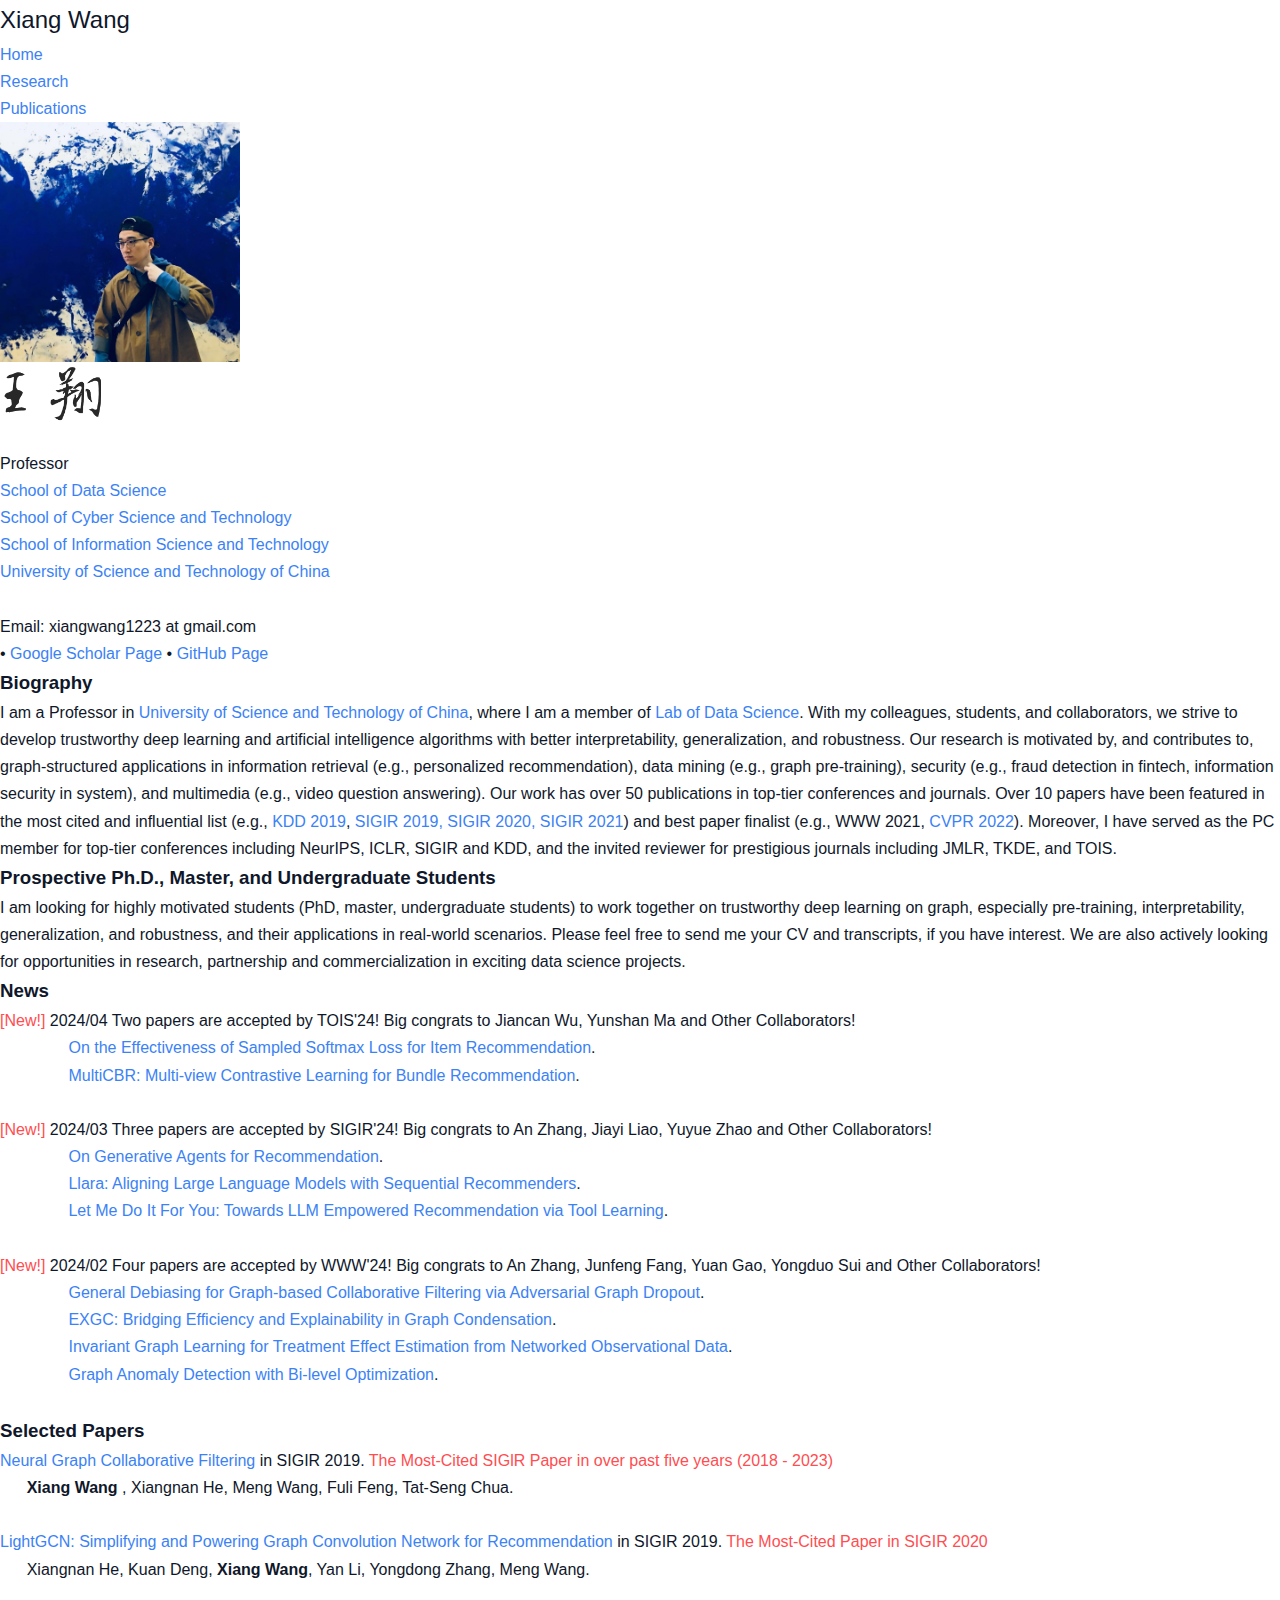
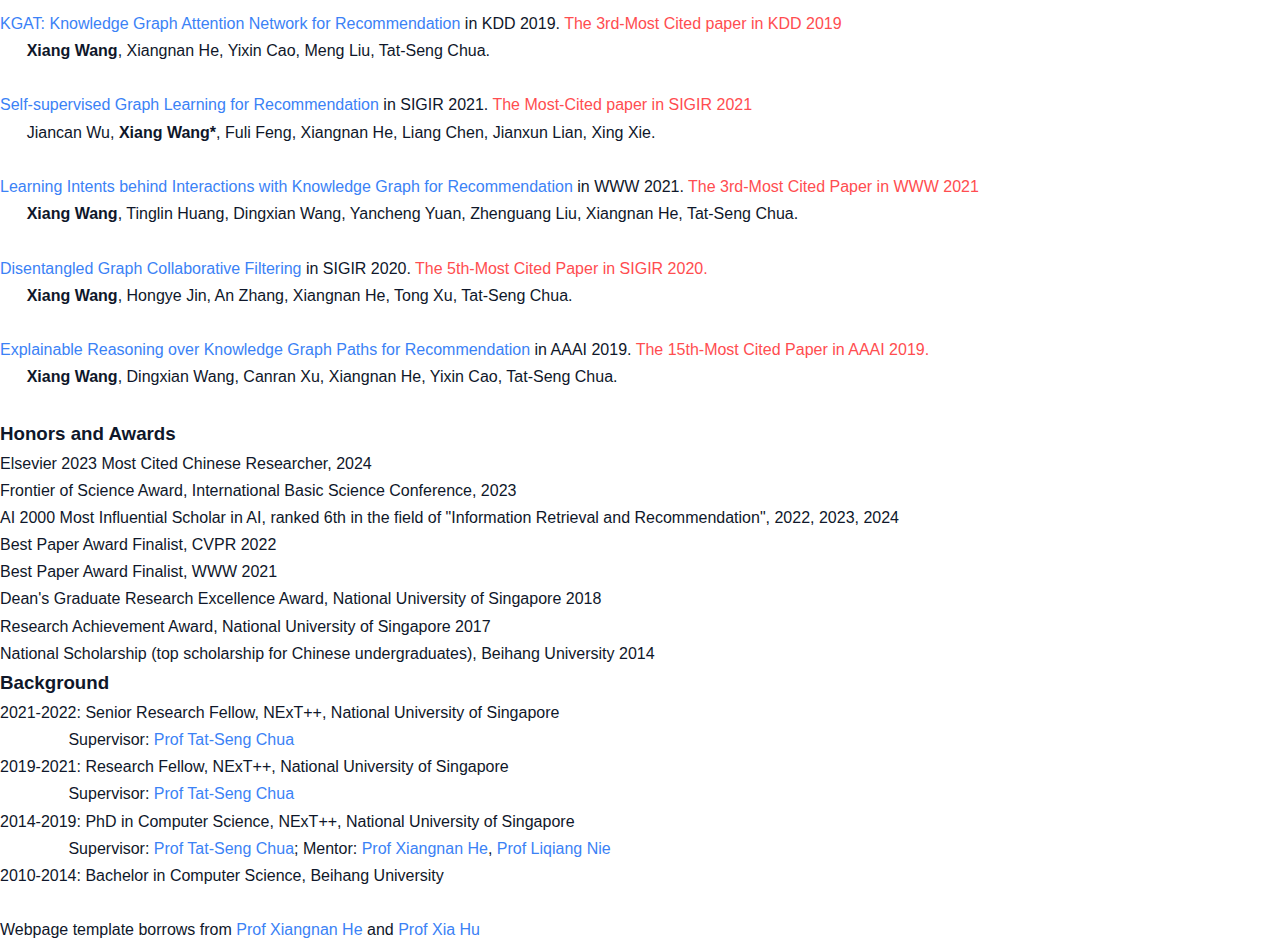
<file: index.html>
<!DOCTYPE html>
<html xmlns="http://www.w3.org/1999/xhtml"><head><meta http-equiv="Content-Type" content="text/html; charset=UTF-8">
    
    <title>Xiang Wang, University of Science and Technology of China</title>
    <!-- Website Styles -->
    <link rel="stylesheet" href="style/style.css" type="text/css" media="screen">
    <link href="style/css" rel="stylesheet" type="text/css">
    <link href="style/css(1)" rel="stylesheet" type="text/css">
</head>

<body data-new-gr-c-s-check-loaded="14.1083.0" data-gr-ext-installed="">
    <div id="wrapper">
        <!-- HEADER START -->
        <div id="header">
		<div class="inner">
                <!-- <div class="logo">
                    <img src="style/rice.jpeg" alt="Purity" width="60" height="60">
                </div> -->

                <div class="log">
                    <p><font size="+2">Xiang Wang</font></p>
                </div>

                <div class="nav">
                    <ul>
                        <li class="current">
                            <a href="index.html">Home</a>
                        </li>
						<li>
                            <a href="research.html">Research</a>
                        </li>
                        <li>
                            <a href="publications.html">Publications</a>
                        </li>
						<!-- <li>
                            <a href="group.html">Group</a>
                        </li>
                        <li>
                            <a href="teaching.html">Teaching</a>
                        </li> -->
                        
						
                    </ul>
                </div><!-- #nav end -->
                <div class="clear"></div>
            </div><!-- .inner end -->
        </div><!-- #header end -->

        <!-- MAIN CONTENT START -->
        <div id="main">
            <div class="inner">

                

				<div class="one_third">
                    <img src="image/profile.png" width="240">
                </div>

                <div class="two_third last">
                    <div class="logo">
                        <img src="image/name.png" alt="Purity" height="60">
                    </div>
					<br>Professor <br>
                    <a href="https://sds.ustc.edu.cn/main.htm" target="_blank" rel="nofollow">School of Data Science</a> <br>
					<a href="https://cybersec.ustc.edu.cn/main.htm" target="_blank" rel="nofollow">School of Cyber Science and Technology</a> <br>
                    <a href="https://en.sist.ustc.edu.cn/main.htm" target="_blank" rel="nofollow">School of Information Science and Technology</a> <br>
					<a href="https://en.ustc.edu.cn/" target="_blank" rel="nofollow">University of Science and Technology of China</a> <br>
					<br>Email: xiangwang1223 at gmail.com <br>
					&bull; <a href="https://scholar.google.com.sg/citations?user=HdhaQB0AAAAJ&hl=en" target="_blank" rel="nofollow">Google Scholar Page</a>
                    &bull; <a href="https://github.com/xiangwang1223" target="_blank" rel="nofollow">GitHub Page</a>
                </div>
        <div class="divider line"></div>
        

        <h3>Biography</h3> 
                <p>I am a Professor in <a href="https://en.ustc.edu.cn/" target="_blank" rel="nofollow">University of Science and Technology of China</a>, where I am a member of <a href="http://data-science.ustc.edu.cn/main.htm" target="_blank" rel="nofollow">Lab of Data Science</a>. With my colleagues, students, and collaborators, we strive to develop <font class="highlight-light">trustworthy deep learning and artificial intelligence</font> algorithms with better <font class="highlight-light">interpretability, generalization, and robustness</font>. Our research is motivated by, and contributes to, graph-structured applications in information retrieval (e.g., personalized recommendation), data mining (e.g., graph pre-training), security (e.g., fraud detection in fintech, information security in system), and multimedia (e.g., video question answering). Our work has over 50 publications in top-tier conferences and journals. Over 10 papers have been featured in the most cited and influential list (e.g., <a href="https://www.paperdigest.org/2022/05/most-influential-kdd-papers-2022-05/" target="_blank" rel="nofollow">KDD 2019</a>, <a href="https://www.paperdigest.org/2022/05/most-influential-sigir-papers-2022-05/" target="_blank" rel="nofollow">SIGIR 2019, SIGIR 2020, SIGIR 2021</a>) and best paper finalist (e.g., WWW 2021, <a href="https://twitter.com/cvpr/status/1539772091112857600?lang=en" target="_blank" rel="nofollow">CVPR 2022</a>). Moreover, I have served as the PC member for top-tier conferences including NeurIPS, ICLR, SIGIR and KDD, and the invited reviewer for prestigious journals including JMLR, TKDE,  and TOIS.</p>
                


        <div class="divider line"></div>

        <h3>Prospective Ph.D., Master, and Undergraduate Students</h3> 
                <p>I am looking for highly motivated students (PhD, master, undergraduate students) to work together on trustworthy deep learning on graph, especially pre-training, interpretability, generalization, and robustness, and their applications in real-world scenarios. Please feel free to send me your CV and transcripts, if you have interest. We are also actively looking for opportunities in research, partnership and commercialization in exciting data science projects.</p>

				
        <div class="divider line"></div>
        <h3>News</h3>
                <!-- <div style="line-height:16px;"> -->
                    <li> <font color="#FF4D50">[New!]</font> 2024/04 Two papers are accepted by TOIS'24! Big congrats to Jiancan Wu, Yunshan Ma and Other Collaborators!
                        <br>&emsp;&emsp;&emsp;&emsp;<a href="" target="_blank" rel="nofollow"> On the Effectiveness of Sampled Softmax Loss for Item Recommendation</a>.
                        <br>&emsp;&emsp;&emsp;&emsp;<a href="" target="_blank" rel="nofollow"> MultiCBR: Multi-view Contrastive Learning for Bundle Recommendation</a>.</li> <br>

                    <li> <font color="#FF4D50">[New!]</font> 2024/03 Three papers are accepted by SIGIR'24! Big congrats to An Zhang, Jiayi Liao, Yuyue Zhao and Other Collaborators!
                        <br>&emsp;&emsp;&emsp;&emsp;<a href="" target="_blank" rel="nofollow"> On Generative Agents for Recommendation</a>.
                        <br>&emsp;&emsp;&emsp;&emsp;<a href="" target="_blank" rel="nofollow"> Llara: Aligning Large Language Models with Sequential Recommenders</a>.
                        <br>&emsp;&emsp;&emsp;&emsp;<a href="" target="_blank" rel="nofollow"> Let Me Do It For You: Towards LLM Empowered Recommendation via Tool Learning</a>.</li> <br>

                    <li> <font color="#FF4D50">[New!]</font> 2024/02 Four papers are accepted by WWW'24! Big congrats to An Zhang, Junfeng Fang, Yuan Gao, Yongduo Sui and Other Collaborators!
                        <br>&emsp;&emsp;&emsp;&emsp;<a href="" target="_blank" rel="nofollow"> General Debiasing for Graph-based Collaborative Filtering via Adversarial Graph Dropout</a>.
                        <br>&emsp;&emsp;&emsp;&emsp;<a href="" target="_blank" rel="nofollow"> EXGC: Bridging Efficiency and Explainability in Graph Condensation</a>.
                        <br>&emsp;&emsp;&emsp;&emsp;<a href="" target="_blank" rel="nofollow"> Invariant Graph Learning for Treatment Effect Estimation from Networked Observational Data</a>.
                        <br>&emsp;&emsp;&emsp;&emsp;<a href="" target="_blank" rel="nofollow"> Graph Anomaly Detection with Bi-level Optimization</a>.</li> <br>

                    <!-- <li> <font color="#FF4D50">[New!]</font> 2023/01 Three papers are accepted by WWW'23! Big congrats to An Zhang, Jiancan Wu, Yuan Gao, and Other Collaborators!
                        <br>&emsp;&emsp;&emsp;&emsp;<a href="" target="_blank" rel="nofollow"> Invariant Collaborative Filtering to Popularity Distribution Shift</a>.
                        <br>&emsp;&emsp;&emsp;&emsp;<a href="" target="_blank" rel="nofollow"> GIF: A General Graph Unlearning Strategy via Influence Function</a>.
                        <br>&emsp;&emsp;&emsp;&emsp;<a href="" target="_blank" rel="nofollow"> Addressing Heterophily in Graph Anomaly Detection: A Perspective of Graph Spectrum</a>.</li> <br>

                    <li> <font color="#FF4D50">[New!]</font> 2023/01 One paper is accepted by ICLR'23! Big congrats to An Zhang, and Other Collaborators!
                        <br>&emsp;&emsp;&emsp;&emsp;<a href="" target="_blank" rel="nofollow"> Boosting Causal Discovery via Adaptive Sample Reweighting</a>.</li> <br>

                    <li> <font color="#FF4D50">[New!]</font> 2023/01 One paper is accepted by ICSE'23! Big congrats to Jiahao Liu, and Other Collaborators!
                        <br>&emsp;&emsp;&emsp;&emsp;<a href="" target="_blank" rel="nofollow"> Learning Graph-based Code Representations for Source-level Functional Similarity Detection</a>.</li> <br>

                    <li> <font color="#FF4D50"></font> 2022/12 One paper is accepted by TKDE'23! Big congrats to Yinwei Wei, and Other Collaborators!
                            <br>&emsp;&emsp;&emsp;&emsp;<a href="" target="_blank" rel="nofollow"> Causal Inference for Knowledge Graph based Recommendation</a>.</li> <br>

                    <li>  2022/10 Two papers are accepted by WSDM'23! Big congrats to Yuan Gao, Junfeng Fang, and Other Collaborators!
                        <br>&emsp;&emsp;&emsp;&emsp;<a href="" target="_blank" rel="nofollow"> Alleviating Structural Distribution Shift in Graph Anomaly Detection</a>.<br>
                        &emsp;&emsp;&emsp;&emsp;<a href="" target="_blank" rel="nofollow"> Cooperative Explanations of Graph Neural Networks</a>.</li>  <br> 
                        
                    <li>  2022/09 One paper is accepted by NeurIPS'22! Big congrats to <font class="highlight-dear">An Zhang</font> and Other Collaborators!
                        <br>&emsp;&emsp;&emsp;&emsp;<a href="" target="_blank" rel="nofollow"> Incorporating Bias-aware Margins into Contrastive Loss for Collaborative Filtering</a>. </li>  <br>

                    <li>  2022/09 One paper is accepted by TOIS'22! Big congrats to Hongyu Lu and Other Collaborators!
                        <br>&emsp;&emsp;&emsp;&emsp;<a href="" target="_blank" rel="nofollow"> User Perception of Recommendation Explanation: Are Your Explanations What Users Need?</a>.</li>  <br>
                    
                    <li>  2022/07 One paper is accepted by ACM MM'22! Big congrats to Yicong Li and Other Collaborators!
                        <br>&emsp;&emsp;&emsp;&emsp;<a href="" target="_blank" rel="nofollow"> Equivariant and Invariant Grounding for Video Question Answering</a>.</li>  <br>

                    <li>  2022/05 One paper is accepted by ICML'22! Big congrats to Sihang Li and Other Collaborators!
                        <br>&emsp;&emsp;&emsp;&emsp;<a href="" target="_blank" rel="nofollow"> Let invariant Rationale Discovery inspire Graph Contrastive Learning</a>.</li>  <br> 

                    <li>  2022/05 Two papers are accepted by KDD'22! Big congrats to Yongduo Sui, Yunshan Ma, and Other Collaborators!
                        <br>&emsp;&emsp;&emsp;&emsp;<a href="" target="_blank" rel="nofollow"> Causal Attention for Interpretable and Generalizable Graph Classification</a>.<br>
                        &emsp;&emsp;&emsp;&emsp;<a href="" target="_blank" rel="nofollow"> CrossCBR: Cross-view Contrastive Learning for Bundle Recommendation</a>.</li>  <br> 
                    
                    <li>  2022/04 One paper is accepted by TPAMI'22! Thanks all Collaborators!
                        <br>&emsp;&emsp;&emsp;&emsp;<a href="" target="_blank" rel="nofollow"> Reinforced Causal Explainer for Graph Neural Networks</a>.</li>  <br> 
                    
                    <li>  2022/04 One paper is accepted by TOIS'22! Big congrats to Yuyue Zhao and Other Collaborators!
                        <br>&emsp;&emsp;&emsp;&emsp;<a href="" target="_blank" rel="nofollow"> Time-aware Path Reasoning on Knowledge Graph for Recommendation</a>.</li>  <br> 
                    
                    <li>  2022/04 One paper is accepted by ISSTA'22! Big congrats to Jiahao Liu and Other Collaborators!
                        <br>&emsp;&emsp;&emsp;&emsp;<a href="" target="_blank" rel="nofollow"> TELL: Log Level Suggestions via Modeling Multi-level Code Block Information</a>.</li>  <br> 

                    <li>  2022/03 Two papers are accepted by CVPR'22! Big congrats to Yicong Li, Zhenguang Liu, and Other Collaborators!
                            <br>&emsp;&emsp;&emsp;&emsp;<a href="" target="_blank" rel="nofollow"> Invariant Grounding for Video Question Answering</a>.<font color="#FF4D50">[Oral Presentation & Best Paper Finalist]</font> <br>
                            &emsp;&emsp;&emsp;&emsp;<a href="" target="_blank" rel="nofollow"> Temporal Feature Alignment and Mutual Information Maximization for VideoBased Human Pose Estimation</a>.<font color="#FF4D50">[Oral]</font></li>  <br>
                    
                    <li>  2022/03 One paper is accepted by IEEE S&P'22! Big congrats to Jun Zeng and Other Collaborators!
                        <br>&emsp;&emsp;&emsp;&emsp;<a href="" target="_blank" rel="nofollow"> ShadeWatcher: Recommendation-guided Cyber Threat Analysis using System Audit Records</a>.</li>  <br> 

                    <li>  2022/01 One paper is accepted by ICLR'22! Big congrats to Yinxin Wu and Other Collaborators!
                        <br>&emsp;&emsp;&emsp;&emsp;<a href="" target="_blank" rel="nofollow"> Discovering invariant rationales for graph neural networks</a>.</li>  <br>  -->
                
                
                <div class="divider line"></div>
        <h3>Selected Papers</h3>
            <li><a href="" target="_blank" rel="nofollow"> Neural Graph Collaborative Filtering</a> in SIGIR 2019. <font color="#FF4D50">The Most-Cited SIGlR Paper in over past five years (2018 - 2023)</font></li>
                &nbsp;&nbsp;&nbsp;&nbsp;&nbsp;
                <b>Xiang Wang</b> , Xiangnan He, Meng Wang, Fuli Feng, Tat-Seng Chua.<br> <br> 
            <li><a href="" target="_blank" rel="nofollow">LightGCN: Simplifying and Powering Graph Convolution Network for Recommendation</a> in SIGIR 2019. <font color="#FF4D50">The Most-Cited Paper in SIGIR 2020</font></li>
                &nbsp;&nbsp;&nbsp;&nbsp;&nbsp;
                Xiangnan He, Kuan Deng, <b>Xiang Wang</b>, Yan Li, Yongdong Zhang, Meng Wang.<br> <br> 
            <li><a href="" target="_blank" rel="nofollow">KGAT: Knowledge Graph Attention Network for Recommendation</a> in KDD 2019. <font color="#FF4D50">The 3rd-Most Cited paper in KDD 2019</font></li>
                &nbsp;&nbsp;&nbsp;&nbsp;&nbsp;
                <b>Xiang Wang</b>, Xiangnan He, Yixin Cao, Meng Liu, Tat-Seng Chua.<br> <br> 
            <li><a href="" target="_blank" rel="nofollow">Self-supervised Graph Learning for Recommendation</a> in SIGIR 2021. <font color="#FF4D50">The Most-Cited paper in SIGIR 2021</font></li>
                &nbsp;&nbsp;&nbsp;&nbsp;&nbsp;
                Jiancan Wu, <b>Xiang Wang*</b>, Fuli Feng, Xiangnan He, Liang Chen, Jianxun Lian, Xing Xie.<br> <br> 
            <li><a href="" target="_blank" rel="nofollow">Learning Intents behind Interactions with Knowledge Graph for Recommendation</a> in WWW 2021. <font color="#FF4D50">The 3rd-Most Cited Paper in WWW 2021</font></li>
                &nbsp;&nbsp;&nbsp;&nbsp;&nbsp;
                <b>Xiang Wang</b>, Tinglin Huang, Dingxian Wang, Yancheng Yuan, Zhenguang Liu, Xiangnan He, Tat-Seng Chua.<br> <br> 
            <li><a href="" target="_blank" rel="nofollow">Disentangled Graph Collaborative Filtering</a> in SIGIR 2020. <font color="#FF4D50">The 5th-Most Cited Paper in SIGIR 2020.</font></li>
                &nbsp;&nbsp;&nbsp;&nbsp;&nbsp;
                <b>Xiang Wang</b>, Hongye Jin, An Zhang, Xiangnan He, Tong Xu, Tat-Seng Chua. <br> <br> 
            <li><a href="" target="_blank" rel="nofollow">Explainable Reasoning over Knowledge Graph Paths for Recommendation</a> in AAAI 2019. <font color="#FF4D50">The 15th-Most Cited Paper in AAAI 2019.</font></li>
                &nbsp;&nbsp;&nbsp;&nbsp;&nbsp;
                <b>Xiang Wang</b>, Dingxian Wang, Canran Xu, Xiangnan He, Yixin Cao, Tat-Seng Chua. <br> <br> 
                <!-- , Xiangnan He, Yixin Cao, Meng Liu, Tat-Seng Chua. -->
            <!-- <li>Xiangnan He, Kuan Deng, <b>Xiang Wang</b>, Yan Li, Yongdong Zhang, Meng Wang.<a href="" target="_blank" rel="nofollow"> </a> in SIGIR 2020.<br>&nbsp;&nbsp;&nbsp;&nbsp;&nbsp;<font color="#FF4D50">The Most-Cited Paper in SIGIR 2020.</font></li> -->
        <div class="divider line"></div>
        <!-- <h3>Highlights</h3 -->
				
		<h3> Honors and Awards </h3>
                <li>  Elsevier 2023 Most Cited Chinese Researcher, 2024</li>
                <li>  Frontier of Science Award, International Basic Science Conference, 2023</li>
                <li>  AI 2000 Most Influential Scholar in AI, ranked 6th in the field of "Information Retrieval and Recommendation", 2022, 2023, 2024</li>
				<li>  Best Paper Award Finalist, CVPR 2022</li>
                <li>  Best Paper Award Finalist, WWW 2021</li>
                <li>  Dean's Graduate Research Excellence Award, National University of Singapore 2018</li>
                <li>  Research Achievement Award, National University of Singapore 2017</li>
				<li>  National Scholarship (top scholarship for Chinese undergraduates), Beihang University 2014</li>
				
				<div class="divider line"></div>
				
		<h3> Background </h3> 
                <li>  2021-2022: Senior Research Fellow, NExT++, National University of Singapore 
                    <br>&emsp;&emsp;&emsp;&emsp; Supervisor: <a href="https://www.chuatatseng.com/" target="_blank">Prof Tat-Seng Chua</a></li>
                <li>  2019-2021: Research Fellow, NExT++, National University of Singapore
                    <br>&emsp;&emsp;&emsp;&emsp; Supervisor: <a href="https://www.chuatatseng.com/" target="_blank">Prof Tat-Seng Chua</a></li>
                <li>  2014-2019: PhD in Computer Science, NExT++, National University of Singapore
                    <br>&emsp;&emsp;&emsp;&emsp; Supervisor: <a href="https://www.chuatatseng.com/" target="_blank">Prof Tat-Seng Chua</a>; Mentor: <a href="https://www.comp.nus.edu.sg/~xiangnan/" target="_blank">Prof Xiangnan He</a>, <a href="http://ir.sdu.edu.cn/~liqiangnie/index.html" target="_blank">Prof Liqiang Nie</a></li>
                <li>  2010-2014: Bachelor in Computer Science, Beihang University</li>
        
<br>
				
                <div id="copyright" class="copyright footer_small">
                    <ul class="links">
                        <!-- <li>&copy; UC Regents 2019.</li> -->
                        <li>Webpage template borrows from <a href="http://staff.ustc.edu.cn/~hexn/">Prof Xiangnan He</a> and <a href="https://cs.rice.edu/~xh37/index.html">Prof Xia Hu</a></li>
                    </ul>
                </div>
            </div><!-- .inner End -->
        </div><!-- #main End -->
    </div><!-- wrapper End -->

	



</body><grammarly-desktop-integration data-grammarly-shadow-root="true"></grammarly-desktop-integration></html>
</file>
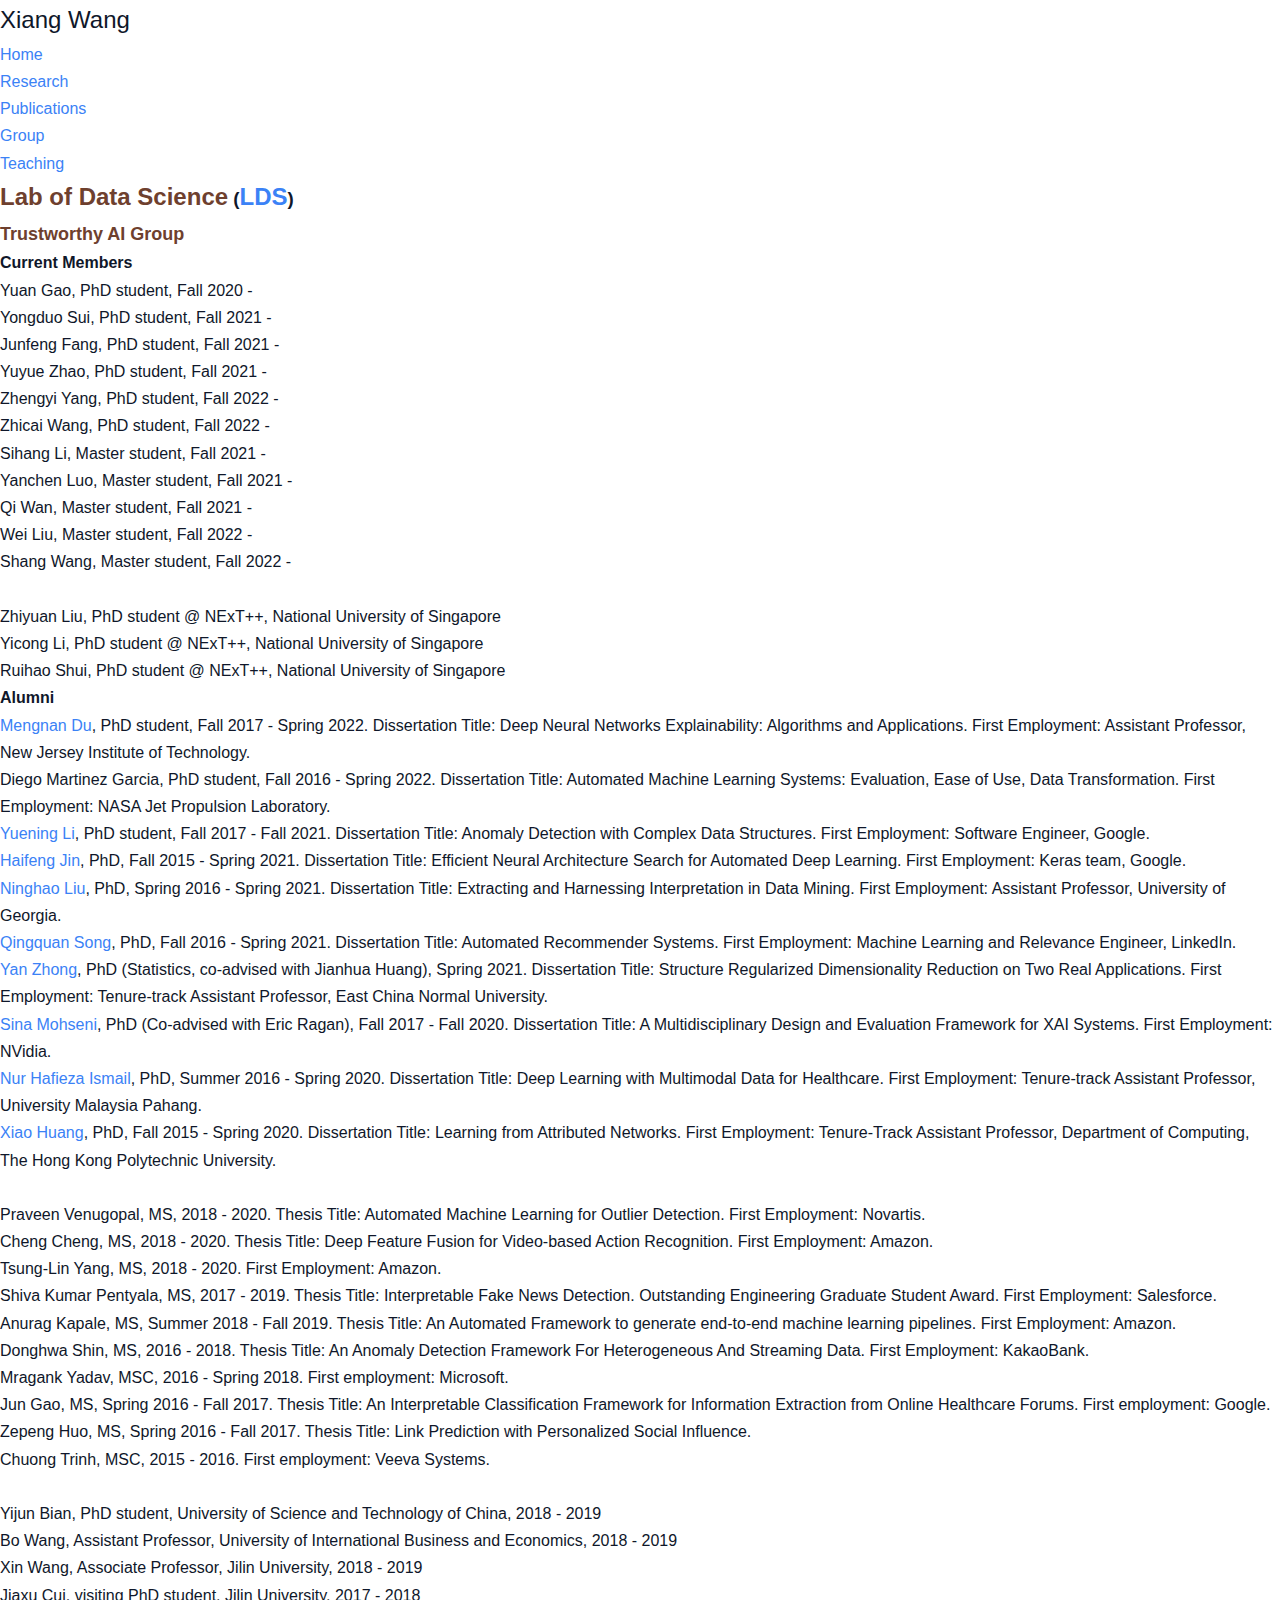
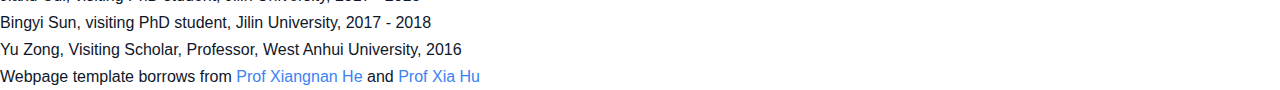
<file: group.html>
<!DOCTYPE html>
<html xmlns="http://www.w3.org/1999/xhtml"><head><meta http-equiv="Content-Type" content="text/html; charset=UTF-8">
    
    <title>Xiang Wang, University of Science and Technology of China</title>
    <!-- Website Styles -->
    <link rel="stylesheet" href="style/style.css" type="text/css" media="screen">
    <link href="style/css" rel="stylesheet" type="text/css">
    <link href="style/css(1)" rel="stylesheet" type="text/css">
</head>

<body >
    <div id="wrapper" >
        <!-- HEADER START -->
        <div id="header" >
		<div class="inner" >
            <div class="log">
                <p><font size="+2">Xiang Wang</font></p>
            </div>

                <div class="nav">
                    <ul>
                        <li >
                            <a href="index.html">Home</a>
                        </li>
						<li >
                            <a href="research.html">Research</a>
                        </li>
                        <li>
                            <a href="publications.html">Publications</a>
                        </li>
						<li class="current">
                            <a href="group.html">Group</a>
                        </li>
                        <li>
                            <a href="teaching.html">Teaching</a>
                        </li>
                        
						
                    </ul>
                </div><!-- #nav end -->
                <div class="clear"></div>
            </div><!-- .inner end -->
        </div><!-- #header end -->

        <!-- MAIN CONTENT START -->
        <div id="main">
            <div class="inner">
  	<h3><font size="5"><font color="#6E402E"> Lab of Data Science</font></font> (<a href="http://data-science.ustc.edu.cn/main.htm" target="_blank"><font size="5">LDS</font></a>)</h3>
			   
				<div class="divider line"></div>
			
			
				
				
		<h3><font size="4"><font color="#6E402E">Trustworthy AI Group</font></font></h3>  
				
				
				<b>Current Members</b><br />  

				<ul class="list square">  
                    
				   <li> Yuan Gao, PhD student, Fall 2020 -   </li>
				   <li> Yongduo Sui, PhD student, Fall 2021 -   </li>
				   <li> Junfeng Fang, PhD student, Fall 2021 -   </li>
				   <li> Yuyue Zhao, PhD student, Fall 2021 -   </li>
				   <li> Zhengyi Yang, PhD student, Fall 2022 -   </li>
                   <li> Zhicai Wang, PhD student, Fall 2022 -   </li>
				   <li> Sihang Li, Master student, Fall 2021 -   </li>
				   <li> Yanchen Luo, Master student, Fall 2021 -   </li>
				   <li> Qi Wan, Master student, Fall 2021 -   </li>
				   <li> Wei Liu, Master student, Fall 2022 -   </li>
                   <li> Shang Wang, Master student, Fall 2022 -   </li>
                    
                   <br>
				   <li> Zhiyuan Liu, PhD student @ NExT++, National University of Singapore  </li>
                   <li> Yicong Li, PhD student @ NExT++, National University of Singapore  </li>
                   <li> Ruihao Shui, PhD student @ NExT++, National University of Singapore  </li>
                   
					
					<!-- <li> Yashwanth Reddy, MS student,  2018 -   </li>
					<li> Ting-Hsiang Sean Wang, MS student,  2019 -   </li>
					<li> Venkata Prajwal Bobba, MS student,  2019 -   </li>
					<li> Keerthana Reddy Nerella, MS student, Reinforcement Learning,  2019 -   </li>
					<li>Suil Lee, MS student,  2019 -   </li>
					<li>Devi Sandeep, MS student, Automated Information Extraction,  2019 -   </li>
					<li>Abraham Sebastian, MS student, AutoML,  2019 -   </li>
					<li>Devesh Kumar, MS student, Anomaly Detection,  2019 -   </li>
					<li>Shruthi Sampathkumar, MS student, XAI, 2019 -   </li>
					<li>Yezi Liu, MS student, Network Analytics, 2019 -   </li>
					<li>Sahan Suresh Alva, MS student, XAI, 2019 -   </li> -->
					
                </ul>
				<!-- 
				<b>Visiting Scholars/Students</b><br /> 
                <ul class="list square">  
                    <li> Huiqi Deng, PhD student, Sun Yat-sen University, 2020  </li>
                </ul> -->
				
          <!--      <b>Undergraduate Students</b><br /> 
                <ul class="list square">  
                    <li> Rafael Moreno Cesar,  2015 -   </li>
					<li> Hira Chaudhary,  2016 -   </li>
                </ul>
				-->
				
				<b>Alumni</b><br /> 
                <ul class="list square">

				

                <li> <a href="https://mengnandu.com/" target="_blank" rel="nofollow"> Mengnan Du</a>, PhD student, Fall 2017 - Spring 2022. Dissertation Title: Deep Neural Networks Explainability: Algorithms and Applications. First Employment: Assistant Professor, New Jersey Institute of Technology.   </li>

                <li> Diego Martinez Garcia, PhD student, Fall 2016 - Spring 2022. Dissertation Title: Automated Machine Learning Systems: Evaluation, Ease of Use, Data Transformation. First Employment: NASA Jet Propulsion Laboratory.  </li>

                <li> <a href="https://yli96.github.io/" target="_blank" rel="nofollow"> Yuening Li</a>, PhD student, Fall 2017 - Fall 2021. Dissertation Title: Anomaly Detection with Complex Data Structures. First Employment: Software Engineer, Google.  </li>
                
				<li>  <a href="https://haifengjin.com/" target="_blank" rel="nofollow">Haifeng Jin</a>, PhD, Fall 2015 - Spring 2021. Dissertation Title: Efficient Neural Architecture Search for Automated Deep Learning. First Employment: Keras team, Google.     </li> 

				<li>  <a href="https://cobweb.cs.uga.edu/~ninghaoliu/" target="_blank" rel="nofollow">Ninghao Liu</a>, PhD, Spring 2016 - Spring 2021. Dissertation Title: Extracting and Harnessing Interpretation in Data Mining. First Employment: Assistant Professor, University of Georgia.     </li> 

				   
				   <li> <a href="https://qingquansong.github.io/" target="_blank" rel="nofollow">Qingquan Song</a>, PhD, Fall 2016 - Spring 2021. Dissertation Title: Automated Recommender Systems. First Employment: Machine Learning and Relevance Engineer, LinkedIn.   </li> 

				<li>  <a href="https://scholar.google.com/citations?user=YfTLH1oAAAAJ&hl=en" target="_blank" rel="nofollow">Yan Zhong</a>, PhD (Statistics, co-advised with Jianhua Huang), Spring 2021. Dissertation Title: Structure Regularized Dimensionality Reduction on Two Real Applications. First Employment: Tenure-track Assistant Professor, East China Normal University.     </li> 

				<li> <a href="http://people.tamu.edu/~sina.mohseni/" target="_blank" rel="nofollow">Sina Mohseni</a>, PhD (Co-advised with Eric Ragan), Fall 2017 - Fall 2020. Dissertation Title: A Multidisciplinary Design and Evaluation Framework for XAI Systems. First Employment: NVidia.  </li>

                <li>  <a href="http://people.tamu.edu/~refieza/" target="_blank" rel="nofollow">Nur Hafieza Ismail</a>, PhD, Summer 2016 - Spring 2020. Dissertation Title: Deep Learning with Multimodal Data for Healthcare. First Employment: Tenure-track Assistant Professor, University Malaysia Pahang.     </li> 

                <li>  <a href="https://www4.comp.polyu.edu.hk/~xiaohuang/" target="_blank" rel="nofollow">Xiao Huang</a>, PhD, Fall 2015 - Spring 2020. Dissertation Title: Learning from Attributed Networks. First Employment: Tenure-Track Assistant Professor, Department of Computing, The Hong Kong Polytechnic University.    </li>  <br> 


				<li> Praveen Venugopal, MS,  2018 - 2020. Thesis Title: Automated Machine Learning for Outlier Detection.  First Employment: Novartis. </li>
                <li> Cheng Cheng, MS,  2018 - 2020. Thesis Title: Deep Feature Fusion for Video-based Action Recognition. First Employment: Amazon. </li>
                <li> Tsung-Lin Yang, MS,  2018 - 2020. First Employment: Amazon.     </li>
                <li> Shiva Kumar Pentyala, MS,  2017 - 2019. Thesis Title: Interpretable Fake News Detection. Outstanding Engineering Graduate Student Award. First Employment: Salesforce.   </li>
                <li> Anurag Kapale, MS,  Summer 2018 - Fall 2019. Thesis Title: An Automated Framework to generate end-to-end machine learning pipelines. First Employment: Amazon.  </li>
				<li> Donghwa Shin, MS,  2016 - 2018. Thesis Title: An Anomaly Detection Framework For Heterogeneous And Streaming Data. First Employment: KakaoBank.  </li>
				<li> Mragank Yadav, MSC,  2016 - Spring 2018. First employment: Microsoft.   </li>
				<li> Jun Gao, MS, Spring 2016 - Fall 2017. Thesis Title: An Interpretable Classification Framework for Information Extraction from Online Healthcare Forums. First employment: Google.   </li>
				<li> Zepeng Huo, MS, Spring 2016 - Fall 2017. Thesis Title: Link Prediction with Personalized Social Influence.  </li>
                    <li> Chuong Trinh, MSC, 2015 - 2016. First employment: Veeva Systems.   </li> 

                <br> 
				<li> Yijun Bian, PhD student, University of Science and Technology of China,  2018 - 2019  </li>
				<li> Bo Wang, Assistant Professor, University of International Business and Economics,  2018 - 2019  </li>
				<li> Xin Wang, Associate Professor, Jilin University,   2018 - 2019  </li>
				<li> Jiaxu Cui, visiting PhD student, Jilin University,  2017 - 2018  </li>  
				<li> Bingyi Sun, visiting PhD student, Jilin University,  2017 - 2018  </li>  
				
					<li> Yu Zong, Visiting Scholar, Professor, West Anhui University, 2016  </li> 
                </ul>
				
				<div class="divider line"></div>
                <div id="copyright" class="copyright footer_small">
                    <ul class="links">
                        <!-- <li>&copy; UC Regents 2019.</li> -->
                        <li>Webpage template borrows from <a href="http://staff.ustc.edu.cn/~hexn/">Prof Xiangnan He</a> and <a href="https://cs.rice.edu/~xh37/index.html">Prof Xia Hu</a></li>
                    </ul>
                </div>
				</div>
				</div>
    
</body>
</html>
</file>
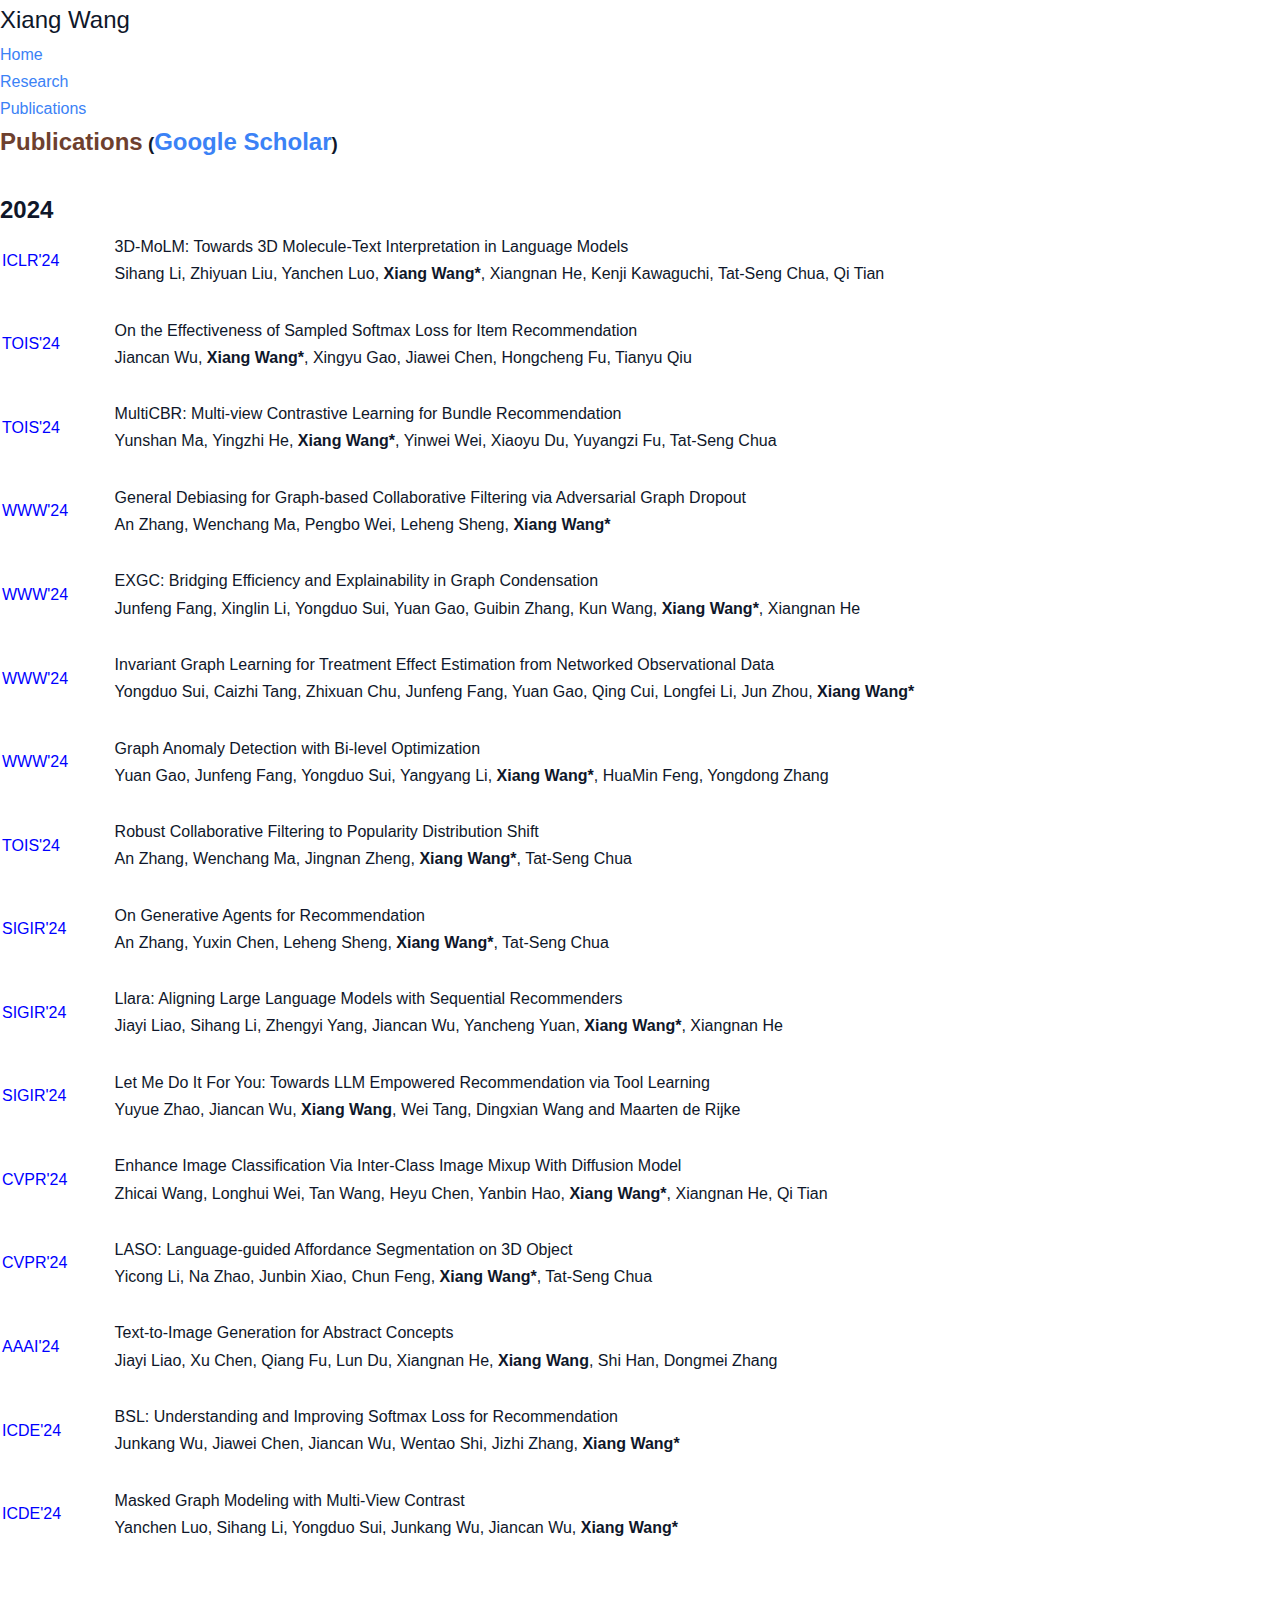
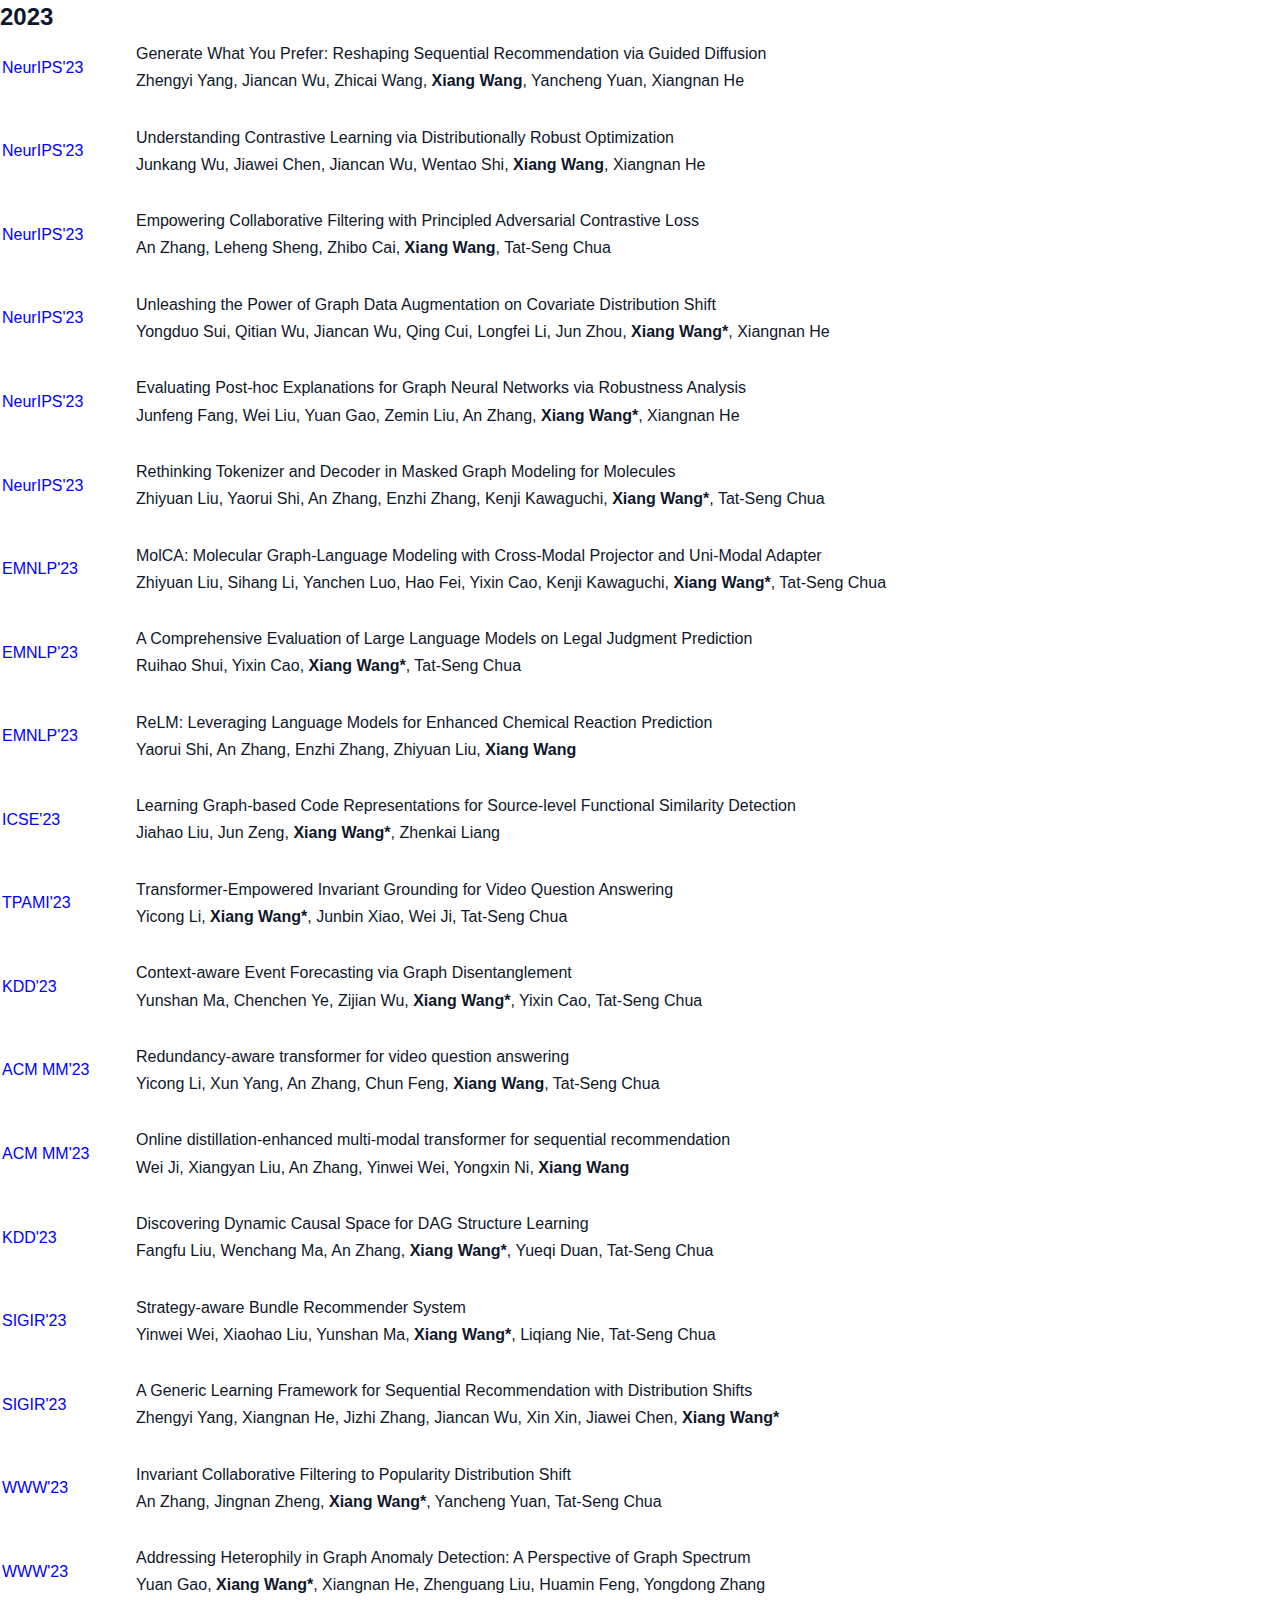
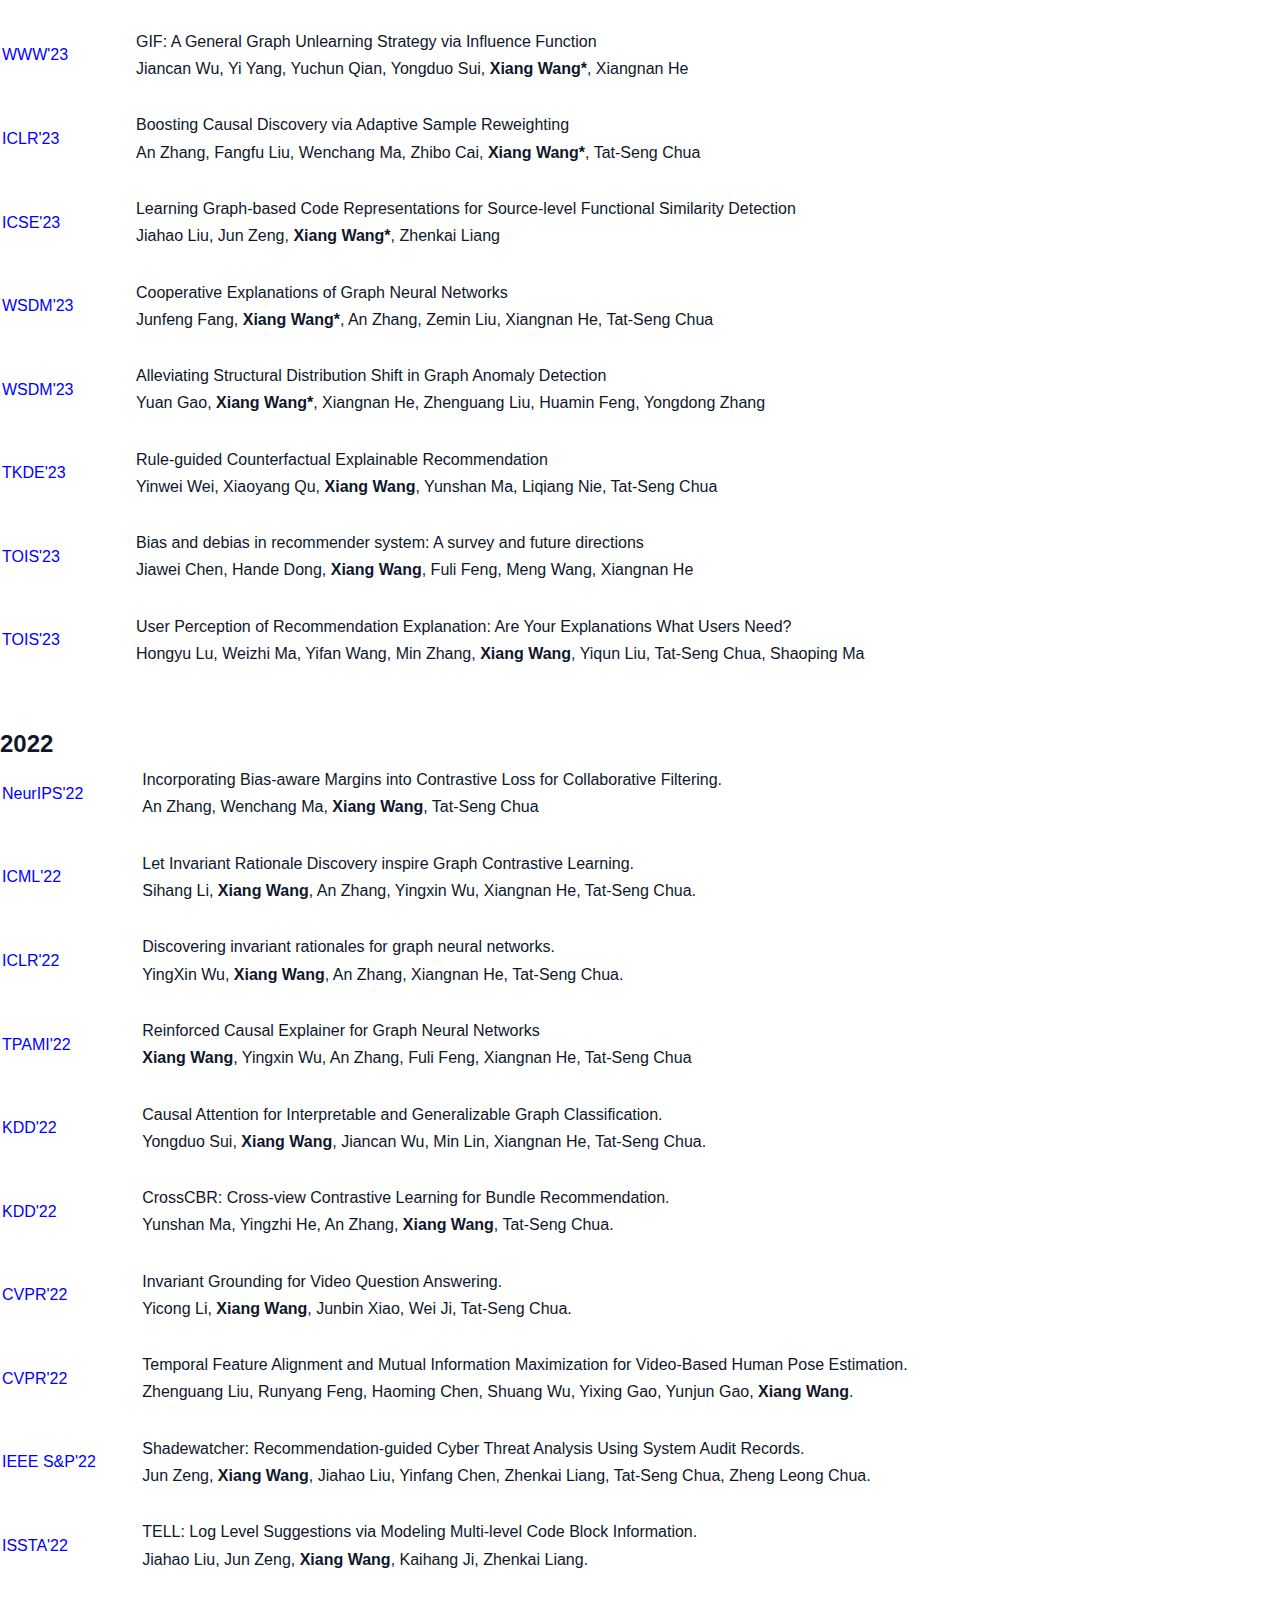
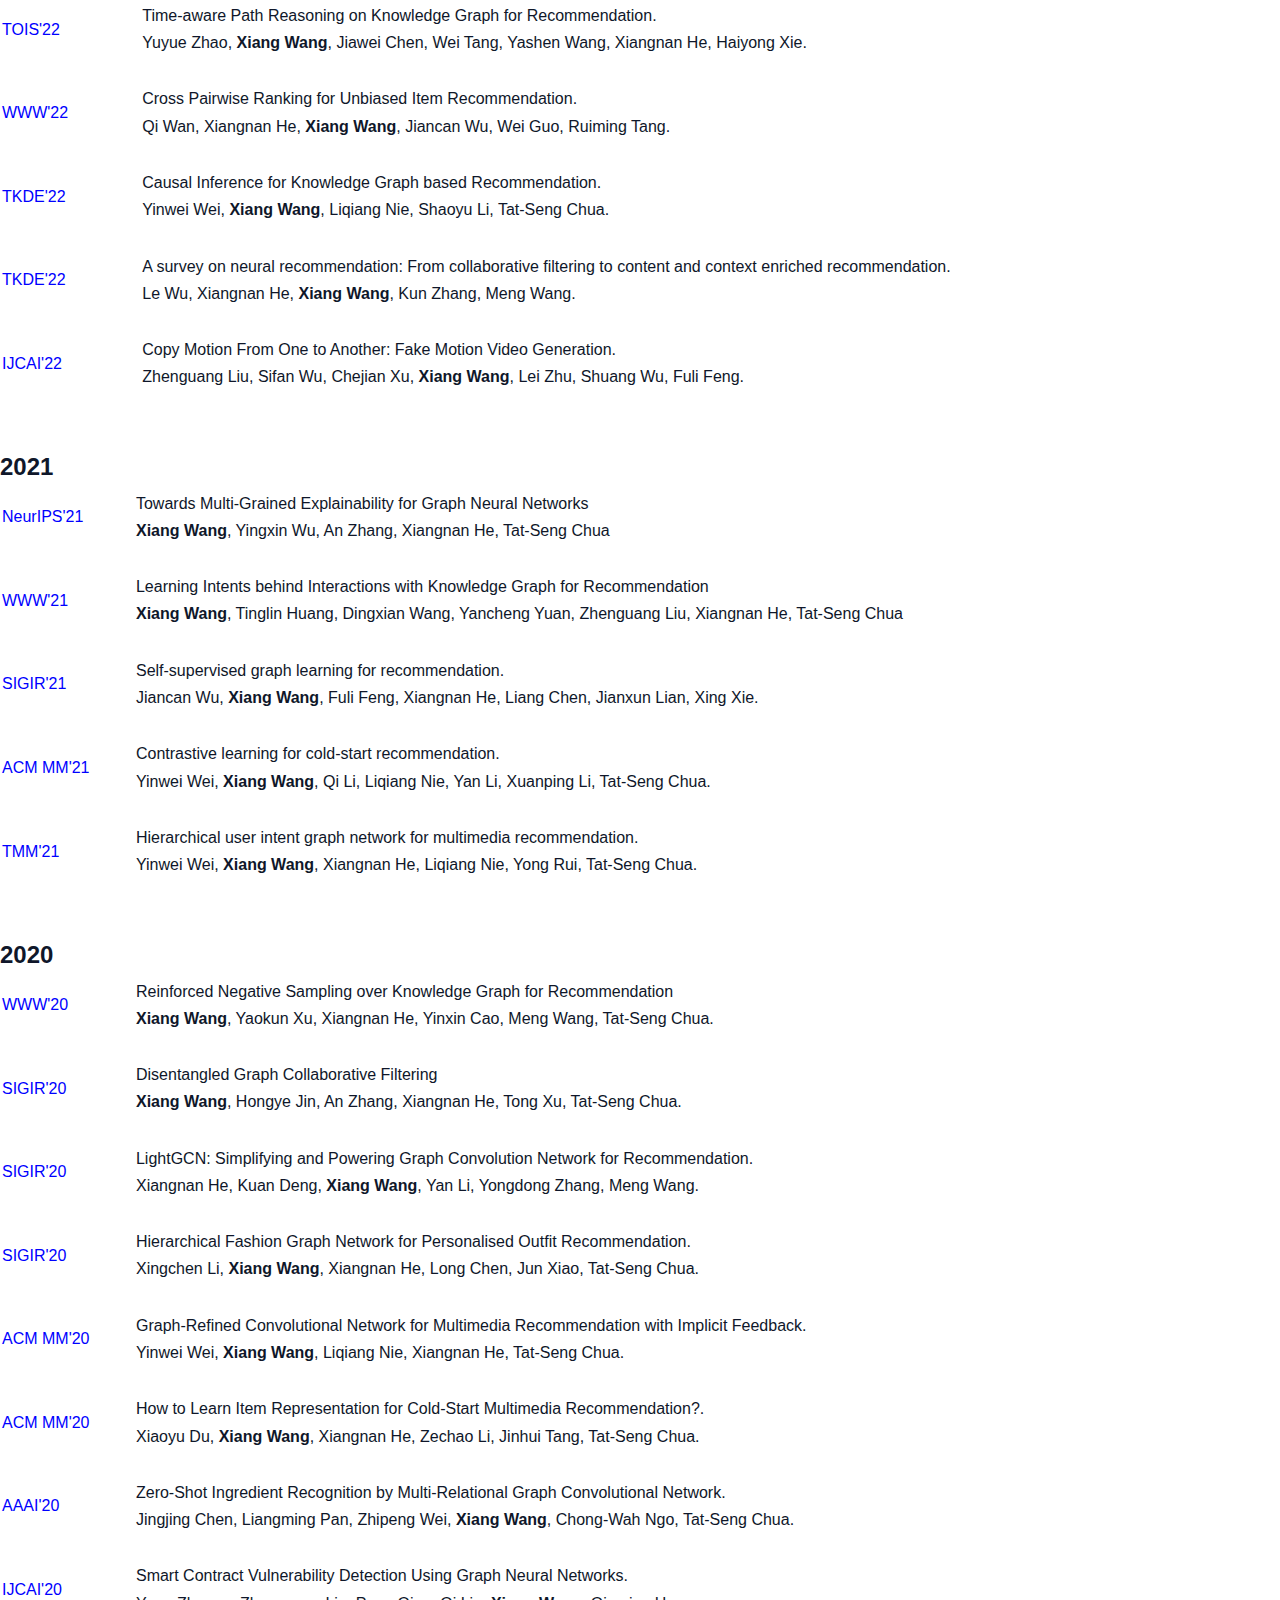
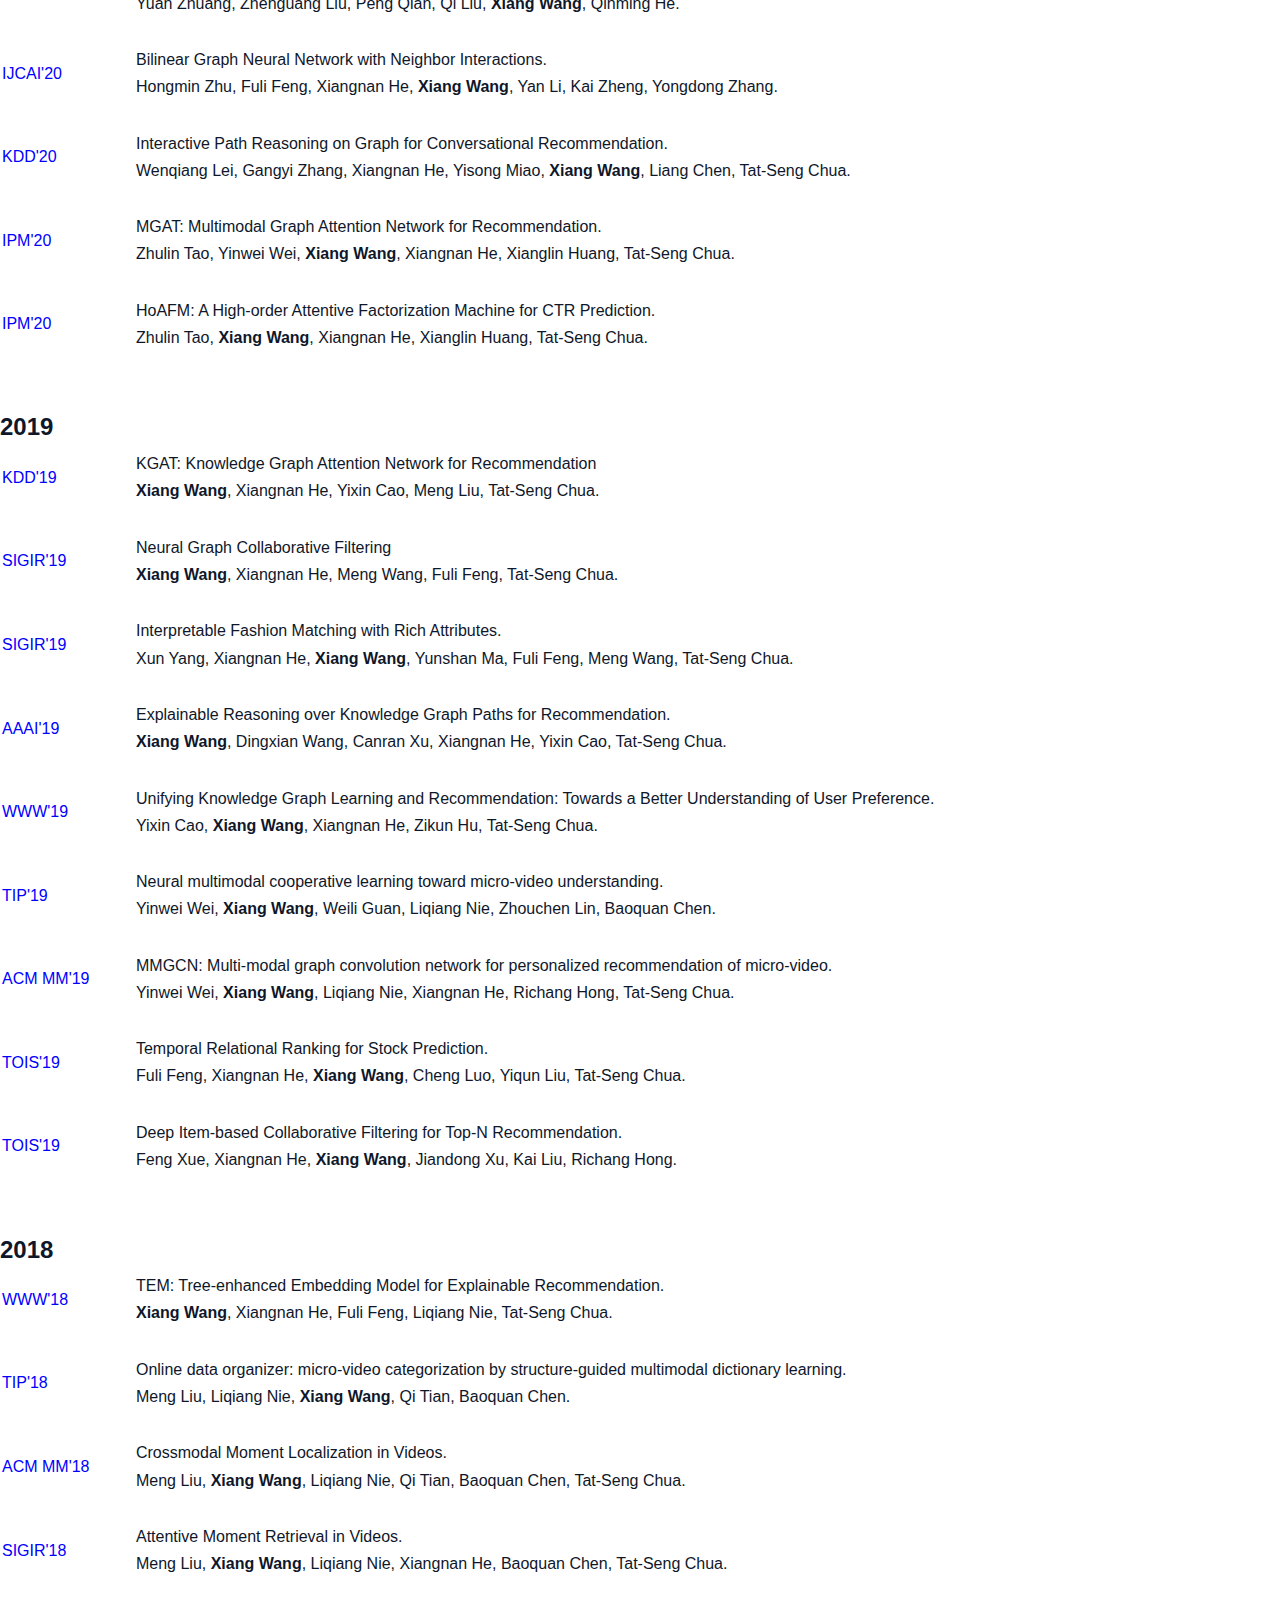
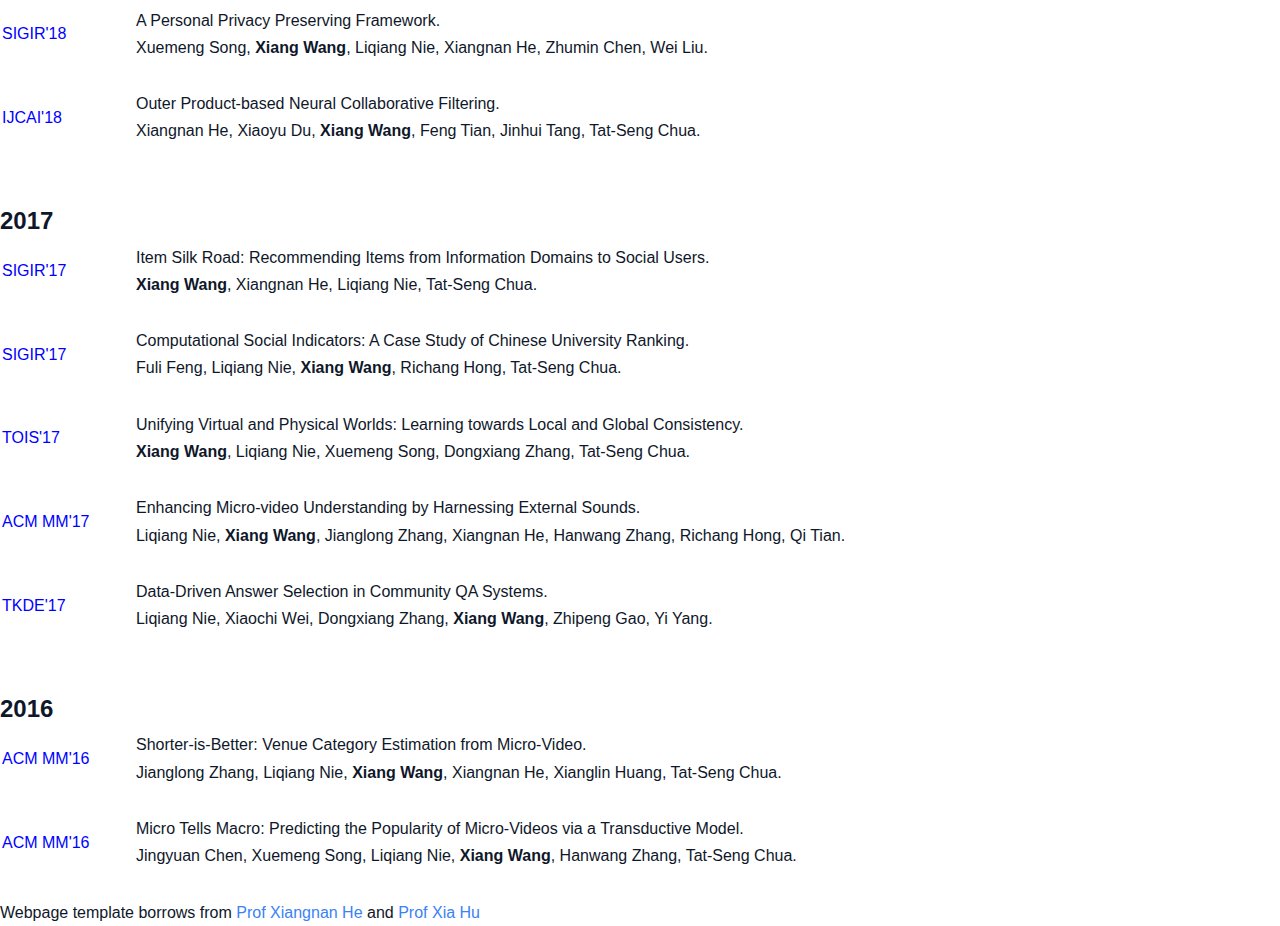
<file: publications.html>
<!DOCTYPE html>
<html xmlns="http://www.w3.org/1999/xhtml"><head><meta http-equiv="Content-Type" content="text/html; charset=UTF-8">
    
    <title>Xiang Wang, University of Science and Technology of China</title>
    <!-- Website Styles -->
    <link rel="stylesheet" href="style/style.css" type="text/css" media="screen">
    <link href="style/css" rel="stylesheet" type="text/css">
    <link href="style/css(1)" rel="stylesheet" type="text/css">
</head>

<body data-new-gr-c-s-check-loaded="14.1083.0" data-gr-ext-installed="">
    <div id="wrapper">
        <!-- HEADER START -->
        <div id="header">
		<div class="inner">
                <div class="log">
                    <p><font size="+2">Xiang Wang</font></p>
                </div>


                <div class="nav">
                    <ul>
                        <li>
                            <a href="index.html">Home</a>
                        </li>
						<li>
                            <a href="research.html">Research</a>
                        </li>
                        <li class="current">
                            <a href="publications.html">Publications</a>
                        </li>
						<!-- <li>
                            <a href="group.html">Group</a>
                        </li>
                        <li>
                            <a href="teaching.html">Teaching</a>
                        </li> -->
                        
						
                    </ul>
                </div><!-- #nav end -->
                <div class="clear"></div>
            </div><!-- .inner end -->
        </div><!-- #header end -->

        <!-- MAIN CONTENT START -->
        <div id="main">
            <div class="inner">

       <h3><font size="5"><font color="#6E402E">Publications</font></font> (<a href="https://scholar.google.com.sg/citations?user=HdhaQB0AAAAJ&hl=en" target="_blank"><font size="5">Google Scholar</font></a>)</h3>  
		

       <br><h4><font size="5">2024</font></h4> 
       <table><tbody>

        <tr>
            <td><font color="blue">ICLR'24 &nbsp;&nbsp;&nbsp;&nbsp;&nbsp;&nbsp;&nbsp;&nbsp;&nbsp;<br><br> </font></td>
            <td> 3D-MoLM: Towards 3D Molecule-Text Interpretation in Language Models <br>
                Sihang Li, Zhiyuan Liu, Yanchen Luo, <b>Xiang Wang*</b>, Xiangnan He, Kenji Kawaguchi, Tat-Seng Chua, Qi Tian<br><br> 
            </td>
        </tr>
        
        <tr>
            <td><font color="blue">TOIS'24 &nbsp;&nbsp;&nbsp;&nbsp;&nbsp;&nbsp;&nbsp;&nbsp;&nbsp;<br><br> </font></td>
            <td> On the Effectiveness of Sampled Softmax Loss for Item Recommendation <br>
                Jiancan Wu, <b>Xiang Wang*</b>, Xingyu Gao, Jiawei Chen, Hongcheng Fu, Tianyu Qiu<br><br> 
            </td>
        </tr>
        
        <tr>
            <td><font color="blue">TOIS'24 &nbsp;&nbsp;&nbsp;&nbsp;&nbsp;&nbsp;&nbsp;&nbsp;&nbsp;<br><br> </font></td>
            <td> MultiCBR: Multi-view Contrastive Learning for Bundle Recommendation <br>
                Yunshan Ma, Yingzhi He, <b>Xiang Wang*</b>, Yinwei Wei, Xiaoyu Du, Yuyangzi Fu, Tat-Seng Chua<br><br> 
            </td>
        </tr>

        <tr>
            <td><font color="blue">WWW'24 &nbsp;&nbsp;&nbsp;&nbsp;&nbsp;&nbsp;&nbsp;&nbsp;&nbsp;<br><br> </font></td>
            <td> General Debiasing for Graph-based Collaborative Filtering via Adversarial Graph Dropout <br>
                An Zhang, Wenchang Ma, Pengbo Wei, Leheng Sheng, <b>Xiang Wang*</b><br><br> 
            </td>
        </tr>
        
        <tr>
            <td><font color="blue">WWW'24 &nbsp;&nbsp;&nbsp;&nbsp;&nbsp;&nbsp;&nbsp;&nbsp;&nbsp;<br><br> </font></td>
            <td> EXGC: Bridging Efficiency and Explainability in Graph Condensation <br>
                Junfeng Fang, Xinglin Li, Yongduo Sui, Yuan Gao, Guibin Zhang, Kun Wang, <b>Xiang Wang*</b>, Xiangnan He<br><br> 
            </td>
        </tr>
        
        <tr>
            <td><font color="blue">WWW'24 &nbsp;&nbsp;&nbsp;&nbsp;&nbsp;&nbsp;&nbsp;&nbsp;&nbsp;<br><br> </font></td>
            <td> Invariant Graph Learning for Treatment Effect Estimation from Networked Observational Data <br>
                Yongduo Sui, Caizhi Tang, Zhixuan Chu, Junfeng Fang, Yuan Gao, Qing Cui, Longfei Li, Jun Zhou, <b>Xiang Wang*</b><br><br> 
            </td>
        </tr>
        
        <tr>
            <td><font color="blue">WWW'24 &nbsp;&nbsp;&nbsp;&nbsp;&nbsp;&nbsp;&nbsp;&nbsp;&nbsp;<br><br> </font></td>
            <td> Graph Anomaly Detection with Bi-level Optimization <br>
                Yuan Gao, Junfeng Fang, Yongduo Sui, Yangyang Li, <b>Xiang Wang*</b>, HuaMin Feng, Yongdong Zhang<br><br> 
            </td>
        </tr>
        
        <tr>
            <td><font color="blue">TOIS'24 &nbsp;&nbsp;&nbsp;&nbsp;&nbsp;&nbsp;&nbsp;&nbsp;&nbsp;<br><br> </font></td>
            <td> Robust Collaborative Filtering to Popularity Distribution Shift <br>
                An Zhang, Wenchang Ma, Jingnan Zheng, <b>Xiang Wang*</b>, Tat-Seng Chua<br><br> 
            </td>
        </tr>
        
        <tr>
            <td><font color="blue">SIGIR'24 &nbsp;&nbsp;&nbsp;&nbsp;&nbsp;&nbsp;&nbsp;&nbsp;&nbsp;<br><br> </font></td>
            <td> On Generative Agents for Recommendation <br>
                An Zhang, Yuxin Chen, Leheng Sheng, <b>Xiang Wang*</b>, Tat-Seng Chua<br><br> 
            </td>
        </tr>

        <tr>
            <td><font color="blue">SIGIR'24 &nbsp;&nbsp;&nbsp;&nbsp;&nbsp;&nbsp;&nbsp;&nbsp;&nbsp;<br><br> </font></td>
            <td> Llara: Aligning Large Language Models with Sequential Recommenders <br>
                Jiayi Liao, Sihang Li, Zhengyi Yang, Jiancan Wu, Yancheng Yuan, <b>Xiang Wang*</b>, Xiangnan He<br><br> 
            </td>
        </tr>
        
        <tr>
            <td><font color="blue">SIGIR'24 &nbsp;&nbsp;&nbsp;&nbsp;&nbsp;&nbsp;&nbsp;&nbsp;&nbsp;<br><br> </font></td>
            <td> Let Me Do It For You: Towards LLM Empowered Recommendation via Tool Learning <br>
                Yuyue Zhao, Jiancan Wu, <b>Xiang Wang</b>, Wei Tang, Dingxian Wang and Maarten de Rijke<br><br> 
            </td>
        </tr>
        
        <tr>
            <td><font color="blue">CVPR'24 &nbsp;&nbsp;&nbsp;&nbsp;&nbsp;&nbsp;&nbsp;&nbsp;&nbsp;<br><br> </font></td>
            <td> Enhance Image Classification Via Inter-Class Image Mixup With Diffusion Model <br>
                Zhicai Wang, Longhui Wei, Tan Wang, Heyu Chen, Yanbin Hao, <b>Xiang Wang*</b>, Xiangnan He, Qi Tian<br><br> 
            </td>
        </tr>
        
        <tr>
            <td><font color="blue">CVPR'24 &nbsp;&nbsp;&nbsp;&nbsp;&nbsp;&nbsp;&nbsp;&nbsp;&nbsp;<br><br> </font></td>
            <td> LASO: Language-guided Affordance Segmentation on 3D Object <br>
                Yicong Li, Na Zhao, Junbin Xiao, Chun Feng, <b>Xiang Wang*</b>, Tat-Seng Chua<br><br> 
            </td>
        </tr>

        <tr>
            <td><font color="blue">AAAI'24 &nbsp;&nbsp;&nbsp;&nbsp;&nbsp;&nbsp;&nbsp;&nbsp;&nbsp;<br><br> </font></td>
            <td> Text-to-Image Generation for Abstract Concepts <br>
                Jiayi Liao, Xu Chen, Qiang Fu, Lun Du, Xiangnan He, <b>Xiang Wang</b>, Shi Han, Dongmei Zhang<br><br> 
            </td>
        </tr>

        <tr>
            <td><font color="blue">ICDE'24 &nbsp;&nbsp;&nbsp;&nbsp;&nbsp;&nbsp;&nbsp;&nbsp;&nbsp;<br><br> </font></td>
            <td> BSL: Understanding and Improving Softmax Loss for Recommendation <br>
                Junkang Wu, Jiawei Chen, Jiancan Wu, Wentao Shi, Jizhi Zhang, <b>Xiang Wang*</b><br><br> 
            </td>
        </tr>
        
        <tr>
            <td><font color="blue">ICDE'24 &nbsp;&nbsp;&nbsp;&nbsp;&nbsp;&nbsp;&nbsp;&nbsp;&nbsp;<br><br> </font></td>
            <td> Masked Graph Modeling with Multi-View Contrast <br>
                Yanchen Luo, Sihang Li, Yongduo Sui, Junkang Wu, Jiancan Wu, <b>Xiang Wang*</b><br><br> 
            </td>
        </tr>

    </tbody></table>
    <div class="divider line"></div>

       <br><h4><font size="5">2023</font></h4> 
       <table><tbody>
        <tr>
            <td><font color="blue">NeurIPS'23 &nbsp;&nbsp;&nbsp;&nbsp;&nbsp;&nbsp;&nbsp;&nbsp;&nbsp;<br><br> </font></td>
            <td> Generate What You Prefer: Reshaping Sequential Recommendation via Guided Diffusion <br>
                Zhengyi Yang, Jiancan Wu, Zhicai Wang, <b>Xiang Wang</b>, Yancheng Yuan, Xiangnan He<br><br> 
            </td>
        </tr>  
        <tr>
            <td><font color="blue">NeurIPS'23 &nbsp;&nbsp;&nbsp;&nbsp;&nbsp;&nbsp;&nbsp;&nbsp;&nbsp;<br><br> </font></td>
            <td> Understanding Contrastive Learning via Distributionally Robust Optimization <br>
                Junkang Wu, Jiawei Chen, Jiancan Wu, Wentao Shi, <b>Xiang Wang</b>, Xiangnan He<br><br> 
            </td>
        </tr>
        
        <tr>
            <td><font color="blue">NeurIPS'23 &nbsp;&nbsp;&nbsp;&nbsp;&nbsp;&nbsp;&nbsp;&nbsp;&nbsp;<br><br> </font></td>
            <td> Empowering Collaborative Filtering with Principled Adversarial Contrastive Loss <br>
                An Zhang, Leheng Sheng, Zhibo Cai, <b>Xiang Wang</b>, Tat-Seng Chua<br><br> 
            </td>
        </tr>
        
        <tr>
            <td><font color="blue">NeurIPS'23 &nbsp;&nbsp;&nbsp;&nbsp;&nbsp;&nbsp;&nbsp;&nbsp;&nbsp;<br><br> </font></td>
            <td> Unleashing the Power of Graph Data Augmentation on Covariate Distribution Shift <br>
                Yongduo Sui, Qitian Wu, Jiancan Wu, Qing Cui, Longfei Li, Jun Zhou, <b>Xiang Wang*</b>, Xiangnan He<br><br> 
            </td>
        </tr>
        
        <tr>
            <td><font color="blue">NeurIPS'23 &nbsp;&nbsp;&nbsp;&nbsp;&nbsp;&nbsp;&nbsp;&nbsp;&nbsp;<br><br> </font></td>
            <td> Evaluating Post-hoc Explanations for Graph Neural Networks via Robustness Analysis <br>
                Junfeng Fang, Wei Liu, Yuan Gao, Zemin Liu, An Zhang, <b>Xiang Wang*</b>, Xiangnan He<br><br> 
            </td>
        </tr>
        
        <tr>
            <td><font color="blue">NeurIPS'23 &nbsp;&nbsp;&nbsp;&nbsp;&nbsp;&nbsp;&nbsp;&nbsp;&nbsp;<br><br> </font></td>
            <td> Rethinking Tokenizer and Decoder in Masked Graph Modeling for Molecules <br>
                Zhiyuan Liu, Yaorui Shi, An Zhang, Enzhi Zhang, Kenji Kawaguchi, <b>Xiang Wang*</b>, Tat-Seng Chua<br><br> 
            </td>
        </tr>
        
        <tr>
            <td><font color="blue">EMNLP'23 &nbsp;&nbsp;&nbsp;&nbsp;&nbsp;&nbsp;&nbsp;&nbsp;&nbsp;<br><br> </font></td>
            <td> MolCA: Molecular Graph-Language Modeling with Cross-Modal Projector and Uni-Modal Adapter <br>
                Zhiyuan Liu, Sihang Li, Yanchen Luo, Hao Fei, Yixin Cao, Kenji Kawaguchi, <b>Xiang Wang*</b>, Tat-Seng Chua<br><br> 
            </td>
        </tr>
        
        <tr>
            <td><font color="blue">EMNLP'23 &nbsp;&nbsp;&nbsp;&nbsp;&nbsp;&nbsp;&nbsp;&nbsp;&nbsp;<br><br> </font></td>
            <td> A Comprehensive Evaluation of Large Language Models on Legal Judgment Prediction <br>
                Ruihao Shui, Yixin Cao, <b>Xiang Wang*</b>, Tat-Seng Chua<br><br> 
            </td>
        </tr>

        <tr>
            <td><font color="blue">EMNLP'23 &nbsp;&nbsp;&nbsp;&nbsp;&nbsp;&nbsp;&nbsp;&nbsp;&nbsp;<br><br> </font></td>
            <td> ReLM: Leveraging Language Models for Enhanced Chemical Reaction Prediction <br>
                Yaorui Shi, An Zhang, Enzhi Zhang, Zhiyuan Liu, <b>Xiang Wang</b><br><br> 
            </td>
        </tr>
        
        <tr>
            <td><font color="blue">ICSE'23 &nbsp;&nbsp;&nbsp;&nbsp;&nbsp;&nbsp;&nbsp;&nbsp;&nbsp;<br><br> </font></td>
            <td> Learning Graph-based Code Representations for Source-level Functional Similarity Detection <br>
                Jiahao Liu, Jun Zeng, <b>Xiang Wang*</b>, Zhenkai Liang<br><br> 
            </td>
        </tr>
        
        <tr>
            <td><font color="blue">TPAMI'23 &nbsp;&nbsp;&nbsp;&nbsp;&nbsp;&nbsp;&nbsp;&nbsp;&nbsp;<br><br> </font></td>
            <td> Transformer-Empowered Invariant Grounding for Video Question Answering <br>
                Yicong Li, <b>Xiang Wang*</b>, Junbin Xiao, Wei Ji, Tat-Seng Chua<br><br> 
            </td>
        </tr>
        
        <tr>
            <td><font color="blue">KDD'23 &nbsp;&nbsp;&nbsp;&nbsp;&nbsp;&nbsp;&nbsp;&nbsp;&nbsp;<br><br> </font></td>
            <td> Context-aware Event Forecasting via Graph Disentanglement <br>
                Yunshan Ma, Chenchen Ye, Zijian Wu, <b>Xiang Wang*</b>, Yixin Cao, Tat-Seng Chua<br><br> 
            </td>
        </tr>

        <tr>
            <td><font color="blue">ACM MM'23 &nbsp;&nbsp;&nbsp;&nbsp;&nbsp;&nbsp;&nbsp;&nbsp;&nbsp;<br><br> </font></td>
            <td> Redundancy-aware transformer for video question answering <br>
                Yicong Li, Xun Yang, An Zhang, Chun Feng, <b>Xiang Wang</b>, Tat-Seng Chua<br><br> 
            </td>
        </tr>
        
        <tr>
            <td><font color="blue">ACM MM'23 &nbsp;&nbsp;&nbsp;&nbsp;&nbsp;&nbsp;&nbsp;&nbsp;&nbsp;<br><br> </font></td>
            <td> Online distillation-enhanced multi-modal transformer for sequential recommendation <br>
                Wei Ji, Xiangyan Liu, An Zhang, Yinwei Wei, Yongxin Ni, <b>Xiang Wang</b><br><br> 
            </td>
        </tr>

        <tr>
            <td><font color="blue">KDD'23 &nbsp;&nbsp;&nbsp;&nbsp;&nbsp;&nbsp;&nbsp;&nbsp;&nbsp;<br><br> </font></td>
            <td> Discovering Dynamic Causal Space for DAG Structure Learning <br>
                Fangfu Liu, Wenchang Ma, An Zhang, <b>Xiang Wang*</b>, Yueqi Duan, Tat-Seng Chua<br><br> 
            </td>
        </tr>
        
        <tr>
            <td><font color="blue">SIGIR'23 &nbsp;&nbsp;&nbsp;&nbsp;&nbsp;&nbsp;&nbsp;&nbsp;&nbsp;<br><br> </font></td>
            <td> Strategy-aware Bundle Recommender System <br>
                Yinwei Wei, Xiaohao Liu, Yunshan Ma, <b>Xiang Wang*</b>, Liqiang Nie, Tat-Seng Chua<br><br> 
            </td>
        </tr>        

        <tr>
            <td><font color="blue">SIGIR'23 &nbsp;&nbsp;&nbsp;&nbsp;&nbsp;&nbsp;&nbsp;&nbsp;&nbsp;<br><br> </font></td>
            <td> A Generic Learning Framework for Sequential Recommendation with Distribution Shifts <br>
                Zhengyi Yang, Xiangnan He, Jizhi Zhang, Jiancan Wu, Xin Xin, Jiawei Chen, <b>Xiang Wang*</b><br><br> 
            </td>
        </tr>

        <tr>
            <td><font color="blue">WWW'23 &nbsp;&nbsp;&nbsp;&nbsp;&nbsp;&nbsp;&nbsp;&nbsp;&nbsp;<br><br> </font></td>
            <td> Invariant Collaborative Filtering to Popularity Distribution Shift <br>
                An Zhang, Jingnan Zheng, <b>Xiang Wang*</b>, Yancheng Yuan, Tat-Seng Chua <br><br> 
            </td>
        </tr>

        <tr>
            <td><font color="blue">WWW'23 &nbsp;&nbsp;&nbsp;&nbsp;&nbsp;&nbsp;&nbsp;&nbsp;&nbsp;<br><br> </font></td>
            <td> Addressing Heterophily in Graph Anomaly Detection: A Perspective of Graph Spectrum <br>
                Yuan Gao, <b>Xiang Wang*</b>, Xiangnan He, Zhenguang Liu, Huamin Feng, Yongdong Zhang <br><br> 
            </td>
        </tr>

        <tr>
            <td><font color="blue">WWW'23 &nbsp;&nbsp;&nbsp;&nbsp;&nbsp;&nbsp;&nbsp;&nbsp;&nbsp;<br><br> </font></td>
            <td> GIF: A General Graph Unlearning Strategy via Influence Function <br>
                Jiancan Wu, Yi Yang, Yuchun Qian, Yongduo Sui, <b>Xiang Wang*</b>, Xiangnan He <br><br> 
            </td>
        </tr>

        <tr>
            <td><font color="blue">ICLR'23 &nbsp;&nbsp;&nbsp;&nbsp;&nbsp;&nbsp;&nbsp;&nbsp;&nbsp;<br><br> </font></td>
            <td> Boosting Causal Discovery via Adaptive Sample Reweighting <br>
                An Zhang, Fangfu Liu, Wenchang Ma, Zhibo Cai, <b>Xiang Wang*</b>, Tat-Seng Chua <br><br> 
            </td>
        </tr>

        <tr>
            <td><font color="blue">ICSE'23 &nbsp;&nbsp;&nbsp;&nbsp;&nbsp;&nbsp;&nbsp;&nbsp;&nbsp;<br><br> </font></td>
            <td> Learning Graph-based Code Representations for Source-level Functional Similarity Detection <br>
                Jiahao Liu, Jun Zeng, <b>Xiang Wang*</b>, Zhenkai Liang <br><br> 
            </td>
        </tr>

       <tr>
           <td><font color="blue">WSDM'23 &nbsp;&nbsp;&nbsp;&nbsp;&nbsp;&nbsp;&nbsp;&nbsp;&nbsp;<br><br> </font></td>
           <td> Cooperative Explanations of Graph Neural Networks <br>
               Junfeng Fang, <b>Xiang Wang*</b>, An Zhang, Zemin Liu, Xiangnan He, Tat-Seng Chua <br><br> 
           </td>
       </tr>

       <tr>
        <td><font color="blue">WSDM'23 &nbsp;&nbsp;&nbsp;&nbsp;&nbsp;&nbsp;&nbsp;&nbsp;&nbsp;<br><br> </font></td>
        <td> Alleviating Structural Distribution Shift in Graph Anomaly Detection <br>
            Yuan Gao, <b>Xiang Wang*</b>, Xiangnan He, Zhenguang Liu, Huamin Feng, Yongdong Zhang <br><br> 
        </td>
    </tr>

    <tr>
        <td><font color="blue">TKDE'23 &nbsp;&nbsp;&nbsp;&nbsp;&nbsp;&nbsp;&nbsp;&nbsp;&nbsp;<br><br> </font></td>
        <td> Rule-guided Counterfactual Explainable Recommendation <br>
            Yinwei Wei, Xiaoyang Qu, <b>Xiang Wang</b>, Yunshan Ma, Liqiang Nie, Tat-Seng Chua<br><br> 
        </td>
    </tr>
    
    <tr>
        <td><font color="blue">TOIS'23 &nbsp;&nbsp;&nbsp;&nbsp;&nbsp;&nbsp;&nbsp;&nbsp;&nbsp;<br><br> </font></td>
        <td> Bias and debias in recommender system: A survey and future directions <br>
            Jiawei Chen, Hande Dong, <b>Xiang Wang</b>, Fuli Feng, Meng Wang, Xiangnan He<br><br> 
        </td>
    </tr>

    <tr>
        <td><font color="blue">TOIS'23 &nbsp;&nbsp;&nbsp;&nbsp;&nbsp;&nbsp;&nbsp;&nbsp;&nbsp;<br><br> </font></td>
        <td> User Perception of Recommendation Explanation: Are Your Explanations What Users Need? <br>
            Hongyu Lu, Weizhi Ma, Yifan Wang, Min Zhang, <b>Xiang Wang</b>, Yiqun Liu, Tat-Seng Chua, Shaoping Ma<br><br> 
        </td>
    </tr>
       </tbody></table>
       <div class="divider line"></div>
			 

       <br><h4><font size="5">2022</font></h4>           
    <table><tbody>
    <tr>
        <td><font color="blue">NeurIPS'22 &nbsp;&nbsp;&nbsp;&nbsp;&nbsp;&nbsp;&nbsp;&nbsp;&nbsp;<br><br> </font></td>
        <td> Incorporating Bias-aware Margins into Contrastive Loss for Collaborative Filtering. <br>
            An Zhang, Wenchang Ma, <b>Xiang Wang</b>, Tat-Seng Chua <br><br> 
        </td>
    </tr>

    <tr>
        <td><font color="blue">ICML'22 &nbsp;&nbsp;&nbsp;&nbsp;&nbsp;&nbsp;&nbsp;&nbsp;&nbsp;<br><br> </font></td>
        <td> Let Invariant Rationale Discovery inspire Graph Contrastive Learning. <br>
            Sihang Li, <b>Xiang Wang</b>, An Zhang, Yingxin Wu, Xiangnan He, Tat-Seng Chua. <br><br> 
        </td>
    </tr>


    <tr>
        <td><font color="blue">ICLR'22 &nbsp;&nbsp;&nbsp;&nbsp;&nbsp;&nbsp;&nbsp;&nbsp;&nbsp;<br><br> </font></td>
        <td> Discovering invariant rationales for graph neural networks. <br>
            YingXin Wu, <b>Xiang Wang</b>, An Zhang, Xiangnan He, Tat-Seng Chua. <br><br> 
        </td>
    </tr>

    <tr>
        <td><font color="blue">TPAMI'22 &nbsp;&nbsp;&nbsp;&nbsp;&nbsp;&nbsp;&nbsp;&nbsp;&nbsp;<br><br> </font></td>
        <td> Reinforced Causal Explainer for Graph Neural Networks <br>
            <b>Xiang Wang</b>, Yingxin Wu, An Zhang, Fuli Feng, Xiangnan He, Tat-Seng Chua <br><br> 
        </td>
    </tr>

    <tr>
        <td><font color="blue">KDD'22 &nbsp;&nbsp;&nbsp;&nbsp;&nbsp;&nbsp;&nbsp;&nbsp;&nbsp;<br><br> </font></td>
        <td> Causal Attention for Interpretable and Generalizable Graph Classification. <br>
            Yongduo Sui, <b>Xiang Wang</b>, Jiancan Wu, Min Lin, Xiangnan He, Tat-Seng Chua. <br><br> 
        </td>
    </tr>

    <tr>
        <td><font color="blue">KDD'22 &nbsp;&nbsp;&nbsp;&nbsp;&nbsp;&nbsp;&nbsp;&nbsp;&nbsp;<br><br> </font></td>
        <td> CrossCBR: Cross-view Contrastive Learning for Bundle Recommendation. <br>
            Yunshan Ma, Yingzhi He, An Zhang, <b>Xiang Wang</b>, Tat-Seng Chua. <br><br> 
        </td>
    </tr>

    <tr>
        <td><font color="blue">CVPR'22 &nbsp;&nbsp;&nbsp;&nbsp;&nbsp;&nbsp;&nbsp;&nbsp;&nbsp;<br><br> </font></td>
        <td> Invariant Grounding for Video Question Answering. <br>
            Yicong Li, <b>Xiang Wang</b>, Junbin Xiao, Wei Ji, Tat-Seng Chua. <br><br> 
        </td>
    </tr>

    <tr>
        <td><font color="blue">CVPR'22 &nbsp;&nbsp;&nbsp;&nbsp;&nbsp;&nbsp;&nbsp;&nbsp;&nbsp;<br><br> </font></td>
        <td> Temporal Feature Alignment and Mutual Information Maximization for Video-Based Human Pose Estimation. <br>
            Zhenguang Liu, Runyang Feng, Haoming Chen, Shuang Wu, Yixing Gao, Yunjun Gao, <b>Xiang Wang</b>. <br><br> 
        </td>
    </tr>

    <tr>
        <td><font color="blue">IEEE S&P'22 &nbsp;&nbsp;&nbsp;&nbsp;&nbsp;&nbsp;&nbsp;&nbsp;&nbsp;<br><br> </font></td>
        <td> Shadewatcher: Recommendation-guided Cyber Threat Analysis Using System Audit Records. <br>
            Jun Zeng, <b>Xiang Wang</b>, Jiahao Liu, Yinfang Chen, Zhenkai Liang, Tat-Seng Chua, Zheng Leong Chua. <br><br> 
        </td>
    </tr>


    <tr>
        <td><font color="blue">ISSTA'22 &nbsp;&nbsp;&nbsp;&nbsp;&nbsp;&nbsp;&nbsp;&nbsp;&nbsp;<br><br> </font></td>
        <td> TELL: Log Level Suggestions via Modeling Multi-level Code Block Information. <br>
            Jiahao Liu, Jun Zeng, <b>Xiang Wang</b>, Kaihang Ji, Zhenkai Liang. <br><br> 
        </td>
    </tr>


    <tr>
        <td><font color="blue">TOIS'22 &nbsp;&nbsp;&nbsp;&nbsp;&nbsp;&nbsp;&nbsp;&nbsp;&nbsp;<br><br> </font></td>
        <td> Time-aware Path Reasoning on Knowledge Graph for Recommendation. <br>
            Yuyue Zhao, <b>Xiang Wang</b>, Jiawei Chen, Wei Tang, Yashen Wang, Xiangnan He, Haiyong Xie. <br><br> 
        </td>
    </tr>


    <tr>
        <td><font color="blue">WWW'22 &nbsp;&nbsp;&nbsp;&nbsp;&nbsp;&nbsp;&nbsp;&nbsp;&nbsp;<br><br> </font></td>
        <td> Cross Pairwise Ranking for Unbiased Item Recommendation. <br>
            Qi Wan, Xiangnan He, <b>Xiang Wang</b>, Jiancan Wu, Wei Guo, Ruiming Tang. <br><br> 
        </td>
    </tr>

    <tr>
        <td><font color="blue">TKDE'22 &nbsp;&nbsp;&nbsp;&nbsp;&nbsp;&nbsp;&nbsp;&nbsp;&nbsp;<br><br> </font></td>
        <td> Causal Inference for Knowledge Graph based Recommendation. <br>
            Yinwei Wei, <b>Xiang Wang</b>, Liqiang Nie, Shaoyu Li, Tat-Seng Chua. <br><br> 
        </td>
    </tr>

    <tr>
        <td><font color="blue">TKDE'22 &nbsp;&nbsp;&nbsp;&nbsp;&nbsp;&nbsp;&nbsp;&nbsp;&nbsp;<br><br> </font></td>
        <td> A survey on neural recommendation: From collaborative filtering to content and context enriched recommendation. <br>
            Le Wu, Xiangnan He, <b>Xiang Wang</b>, Kun Zhang, Meng Wang. <br><br> 
        </td>
    </tr>

    
    <tr>
        <td><font color="blue">IJCAI'22 &nbsp;&nbsp;&nbsp;&nbsp;&nbsp;&nbsp;&nbsp;&nbsp;&nbsp;<br><br> </font></td>
        <td> Copy Motion From One to Another: Fake Motion Video Generation. <br>
            Zhenguang Liu, Sifan Wu, Chejian Xu, <b>Xiang Wang</b>, Lei Zhu, Shuang Wu, Fuli Feng. <br><br> 
        </td>
    </tr>

    </tbody></table>


    <div class="divider line"></div>
    <br><h4><font size="5">2021</font></h4> 
    <table><tbody>
    
    <tr>
        <td><font color="blue">NeurIPS'21 &nbsp;&nbsp;&nbsp;&nbsp;&nbsp;&nbsp;&nbsp;&nbsp;&nbsp;<br><br> </font></td>
        <td> Towards Multi-Grained Explainability for Graph Neural Networks <br>
            <b>Xiang Wang</b>, Yingxin Wu, An Zhang, Xiangnan He, Tat-Seng Chua <br><br> 
        </td>
    </tr>

    <tr>
        <td><font color="blue">WWW'21 &nbsp;&nbsp;&nbsp;&nbsp;&nbsp;&nbsp;&nbsp;&nbsp;&nbsp;<br><br> </font></td>
        <td> Learning Intents behind Interactions with Knowledge Graph for Recommendation <br>
            <b>Xiang Wang</b>, Tinglin Huang, Dingxian Wang, Yancheng Yuan, Zhenguang Liu, Xiangnan He, Tat-Seng Chua <br><br> 
        </td>
    </tr>



    <tr>
        <td><font color="blue">SIGIR'21 &nbsp;&nbsp;&nbsp;&nbsp;&nbsp;&nbsp;&nbsp;&nbsp;&nbsp;<br><br> </font></td>
        <td> Self-supervised graph learning for recommendation. <br>
            Jiancan Wu, <b>Xiang Wang</b>, Fuli Feng, Xiangnan He, Liang Chen, Jianxun Lian, Xing Xie. <br><br> 
        </td>
    </tr>

        
    <tr>
        <td><font color="blue">ACM MM'21 &nbsp;&nbsp;&nbsp;&nbsp;&nbsp;&nbsp;&nbsp;&nbsp;&nbsp;<br><br> </font></td>
        <td> Contrastive learning for cold-start recommendation. <br>
            Yinwei Wei, <b>Xiang Wang</b>, Qi Li, Liqiang Nie, Yan Li, Xuanping Li, Tat-Seng Chua. <br><br> 
        </td>
    </tr>

    <tr>
        <td><font color="blue">TMM'21 &nbsp;&nbsp;&nbsp;&nbsp;&nbsp;&nbsp;&nbsp;&nbsp;&nbsp;<br><br> </font></td>
        <td> Hierarchical user intent graph network for multimedia recommendation. <br>
            Yinwei Wei, <b>Xiang Wang</b>, Xiangnan He, Liqiang Nie, Yong Rui, Tat-Seng Chua. <br><br> 
        </td>
    </tr>

    </tbody></table>


    <div class="divider line"></div>
    <br><h4><font size="5">2020</font></h4> 
    <table><tbody>
    <tr>
        <td><font color="blue">WWW'20 &nbsp;&nbsp;&nbsp;&nbsp;&nbsp;&nbsp;&nbsp;&nbsp;&nbsp;<br><br> </font></td>
        <td> Reinforced Negative Sampling over Knowledge Graph for Recommendation <br>
            <b>Xiang Wang</b>, Yaokun Xu, Xiangnan He, Yinxin Cao, Meng Wang, Tat-Seng Chua. <br><br> 
        </td>
    </tr>

    <tr>
        <td><font color="blue">SIGIR'20 &nbsp;&nbsp;&nbsp;&nbsp;&nbsp;&nbsp;&nbsp;&nbsp;&nbsp;<br><br> </font></td>
        <td> Disentangled Graph Collaborative Filtering <br>
            <b>Xiang Wang</b>, Hongye Jin, An Zhang, Xiangnan He, Tong Xu, Tat-Seng Chua. <br><br> 
        </td>
    </tr>

    <tr>
        <td><font color="blue">SIGIR'20 &nbsp;&nbsp;&nbsp;&nbsp;&nbsp;&nbsp;&nbsp;&nbsp;&nbsp;<br><br> </font></td>
        <td> LightGCN: Simplifying and Powering Graph Convolution Network for Recommendation. <br>
            Xiangnan He, Kuan Deng, <b>Xiang Wang</b>, Yan Li, Yongdong Zhang, Meng Wang. <br><br> 
        </td>
    </tr>

    <tr>
        <td><font color="blue">SIGIR'20 &nbsp;&nbsp;&nbsp;&nbsp;&nbsp;&nbsp;&nbsp;&nbsp;&nbsp;<br><br> </font></td>
        <td> Hierarchical Fashion Graph Network for Personalised Outﬁt Recommendation. <br>
            Xingchen Li, <b>Xiang Wang</b>, Xiangnan He, Long Chen, Jun Xiao, Tat-Seng Chua. <br><br> 
        </td>
    </tr>

    <tr>
        <td><font color="blue">ACM MM'20 &nbsp;&nbsp;&nbsp;&nbsp;&nbsp;&nbsp;&nbsp;&nbsp;&nbsp;<br><br> </font></td>
        <td> Graph-Reﬁned Convolutional Network for Multimedia Recommendation with Implicit Feedback. <br>
            Yinwei Wei, <b>Xiang Wang</b>, Liqiang Nie, Xiangnan He, Tat-Seng Chua. <br><br> 
        </td>
    </tr>



    <tr>
        <td><font color="blue">ACM MM'20 &nbsp;&nbsp;&nbsp;&nbsp;&nbsp;&nbsp;&nbsp;&nbsp;&nbsp;<br><br> </font></td>
        <td> How to Learn Item Representation for Cold-Start Multimedia Recommendation?. <br>
            Xiaoyu Du, <b>Xiang Wang</b>, Xiangnan He, Zechao Li, Jinhui Tang, Tat-Seng Chua. <br><br> 
        </td>
    </tr>

    <tr>
        <td><font color="blue">AAAI'20 &nbsp;&nbsp;&nbsp;&nbsp;&nbsp;&nbsp;&nbsp;&nbsp;&nbsp;<br><br> </font></td>
        <td> Zero-Shot Ingredient Recognition by Multi-Relational Graph Convolutional Network. <br>
            Jingjing Chen, Liangming Pan, Zhipeng Wei, <b>Xiang Wang</b>, Chong-Wah Ngo, Tat-Seng Chua. <br><br> 
        </td>
    </tr>

    <tr>
        <td><font color="blue">IJCAI'20 &nbsp;&nbsp;&nbsp;&nbsp;&nbsp;&nbsp;&nbsp;&nbsp;&nbsp;<br><br> </font></td>
        <td> Smart Contract Vulnerability Detection Using Graph Neural Networks. <br>
            Yuan Zhuang, Zhenguang Liu, Peng Qian, Qi Liu, <b>Xiang Wang</b>, Qinming He. <br><br> 
        </td>
    </tr>

    <tr>
        <td><font color="blue">IJCAI'20 &nbsp;&nbsp;&nbsp;&nbsp;&nbsp;&nbsp;&nbsp;&nbsp;&nbsp;<br><br> </font></td>
        <td> Bilinear Graph Neural Network with Neighbor Interactions. <br>
            Hongmin Zhu, Fuli Feng, Xiangnan He, <b>Xiang Wang</b>, Yan Li, Kai Zheng, Yongdong Zhang. <br><br> 
        </td>
    </tr>

    <tr>
        <td><font color="blue">KDD'20 &nbsp;&nbsp;&nbsp;&nbsp;&nbsp;&nbsp;&nbsp;&nbsp;&nbsp;<br><br> </font></td>
        <td> Interactive Path Reasoning on Graph for Conversational Recommendation. <br>
            Wenqiang Lei, Gangyi Zhang, Xiangnan He, Yisong Miao, <b>Xiang Wang</b>, Liang Chen, Tat-Seng Chua. <br><br> 
        </td>
    </tr>
    <tr>
        <td><font color="blue">IPM'20 &nbsp;&nbsp;&nbsp;&nbsp;&nbsp;&nbsp;&nbsp;&nbsp;&nbsp;<br><br> </font></td>
        <td> MGAT: Multimodal Graph Attention Network for Recommendation. <br>
            Zhulin Tao, Yinwei Wei, <b>Xiang Wang</b>, Xiangnan He, Xianglin Huang, Tat-Seng Chua. <br><br> 
        </td>
    </tr>

    
    <tr>
        <td><font color="blue">IPM'20 &nbsp;&nbsp;&nbsp;&nbsp;&nbsp;&nbsp;&nbsp;&nbsp;&nbsp;<br><br> </font></td>
        <td> HoAFM: A High-order Attentive Factorization Machine for CTR Prediction. <br>
            Zhulin Tao, <b>Xiang Wang</b>, Xiangnan He, Xianglin Huang, Tat-Seng Chua. <br><br> 
        </td>
    </tr>
    </tbody></table>


    <div class="divider line"></div>
    <br><h4><font size="5">2019</font></h4>
    <table><tbody>
    <tr>
        <td><font color="blue">KDD'19 &nbsp;&nbsp;&nbsp;&nbsp;&nbsp;&nbsp;&nbsp;&nbsp;&nbsp;<br><br> </font></td>
        <td> KGAT: Knowledge Graph Attention Network for Recommendation <br>
            <b>Xiang Wang</b>, Xiangnan He, Yixin Cao, Meng Liu, Tat-Seng Chua. <br><br> 
        </td>
    </tr>


    <tr>
        <td><font color="blue">SIGIR'19 &nbsp;&nbsp;&nbsp;&nbsp;&nbsp;&nbsp;&nbsp;&nbsp;&nbsp;<br><br> </font></td>
        <td> Neural Graph Collaborative Filtering <br>
            <b>Xiang Wang</b>, Xiangnan He, Meng Wang, Fuli Feng, Tat-Seng Chua. <br><br> 
        </td>
    </tr>
    <tr>
        <td><font color="blue">SIGIR'19 &nbsp;&nbsp;&nbsp;&nbsp;&nbsp;&nbsp;&nbsp;&nbsp;&nbsp;<br><br> </font></td>
        <td> Interpretable Fashion Matching with Rich Attributes. <br>
            Xun Yang, Xiangnan He, <b>Xiang Wang</b>, Yunshan Ma, Fuli Feng, Meng Wang, Tat-Seng Chua. <br><br> 
        </td>
    </tr>

    <tr>
        <td><font color="blue">AAAI'19 &nbsp;&nbsp;&nbsp;&nbsp;&nbsp;&nbsp;&nbsp;&nbsp;&nbsp;<br><br> </font></td>
        <td> Explainable Reasoning over Knowledge Graph Paths for Recommendation. <br>
            <b>Xiang Wang</b>, Dingxian Wang, Canran Xu, Xiangnan He, Yixin Cao, Tat-Seng Chua. <br><br> 
        </td>
    </tr>



    
    <tr>
        <td><font color="blue">WWW'19 &nbsp;&nbsp;&nbsp;&nbsp;&nbsp;&nbsp;&nbsp;&nbsp;&nbsp;<br><br> </font></td>
        <td> Unifying Knowledge Graph Learning and Recommendation: Towards a Better Understanding of User Preference. <br>
            Yixin Cao, <b>Xiang Wang</b>, Xiangnan He, Zikun Hu, Tat-Seng Chua. <br><br> 
        </td>
    </tr>

    <tr>
        <td><font color="blue">TIP'19 &nbsp;&nbsp;&nbsp;&nbsp;&nbsp;&nbsp;&nbsp;&nbsp;&nbsp;<br><br> </font></td>
        <td> Neural multimodal cooperative learning toward micro-video understanding. <br>
            Yinwei Wei, <b>Xiang Wang</b>, Weili Guan, Liqiang Nie, Zhouchen Lin, Baoquan Chen. <br><br> 
        </td>
    </tr>

    <tr>
        <td><font color="blue">ACM MM'19 &nbsp;&nbsp;&nbsp;&nbsp;&nbsp;&nbsp;&nbsp;&nbsp;&nbsp;<br><br> </font></td>
        <td> MMGCN: Multi-modal graph convolution network for personalized recommendation of micro-video. <br>
            Yinwei Wei, <b>Xiang Wang</b>, Liqiang Nie, Xiangnan He, Richang Hong, Tat-Seng Chua. <br><br> 
        </td>
    </tr>

    <tr>
        <td><font color="blue">TOIS'19 &nbsp;&nbsp;&nbsp;&nbsp;&nbsp;&nbsp;&nbsp;&nbsp;&nbsp;<br><br> </font></td>
        <td> Temporal Relational Ranking for Stock Prediction. <br>
            Fuli Feng, Xiangnan He, <b>Xiang Wang</b>, Cheng Luo, Yiqun Liu, Tat-Seng Chua. <br><br> 
        </td>
    </tr>


    
    <tr>
        <td><font color="blue">TOIS'19 &nbsp;&nbsp;&nbsp;&nbsp;&nbsp;&nbsp;&nbsp;&nbsp;&nbsp;<br><br> </font></td>
        <td>  Deep Item-based Collaborative Filtering for Top-N Recommendation. <br>
            Feng Xue, Xiangnan He, <b>Xiang Wang</b>, Jiandong Xu, Kai Liu, Richang Hong. <br><br> 
        </td>
    </tr>
    </tbody></table>


    <div class="divider line"></div>
    <br><h4><font size="5">2018</font></h4> 
    <table><tbody>
    <tr>
        <td><font color="blue">WWW'18 &nbsp;&nbsp;&nbsp;&nbsp;&nbsp;&nbsp;&nbsp;&nbsp;&nbsp;<br><br> </font></td>
        <td> TEM: Tree-enhanced Embedding Model for Explainable Recommendation. <br>
            <b>Xiang Wang</b>, Xiangnan He, Fuli Feng, Liqiang Nie, Tat-Seng Chua.  <br><br> 
        </td>
    </tr>
    
    <tr>
        <td><font color="blue">TIP'18 &nbsp;&nbsp;&nbsp;&nbsp;&nbsp;&nbsp;&nbsp;&nbsp;&nbsp;<br><br> </font></td>
        <td> Online data organizer: micro-video categorization by structure-guided multimodal dictionary learning. <br>
            Meng Liu, Liqiang Nie, <b>Xiang Wang</b>, Qi Tian, Baoquan Chen. <br><br> 
        </td>
    </tr>

    <tr>
        <td><font color="blue">ACM MM'18 &nbsp;&nbsp;&nbsp;&nbsp;&nbsp;&nbsp;&nbsp;&nbsp;&nbsp;<br><br> </font></td>
        <td> Crossmodal Moment Localization in Videos. <br>
            Meng Liu, <b>Xiang Wang</b>, Liqiang Nie, Qi Tian, Baoquan Chen, Tat-Seng Chua. <br><br> 
        </td>
    </tr>

    <tr>
        <td><font color="blue">SIGIR'18 &nbsp;&nbsp;&nbsp;&nbsp;&nbsp;&nbsp;&nbsp;&nbsp;&nbsp;<br><br> </font></td>
        <td> Attentive Moment Retrieval in Videos. <br>
            Meng Liu, <b>Xiang Wang</b>, Liqiang Nie, Xiangnan He, Baoquan Chen, Tat-Seng Chua. <br><br> 
        </td>
    </tr>


    <tr>
        <td><font color="blue">SIGIR'18 &nbsp;&nbsp;&nbsp;&nbsp;&nbsp;&nbsp;&nbsp;&nbsp;&nbsp;<br><br> </font></td>
        <td>  A Personal Privacy Preserving Framework. <br>
            Xuemeng Song, <b>Xiang Wang</b>, Liqiang Nie, Xiangnan He, Zhumin Chen, Wei Liu. <br><br> 
        </td>
    </tr>


    <tr>
        <td><font color="blue">IJCAI'18 &nbsp;&nbsp;&nbsp;&nbsp;&nbsp;&nbsp;&nbsp;&nbsp;&nbsp;<br><br> </font></td>
        <td> Outer Product-based Neural Collaborative Filtering. <br>
            Xiangnan He, Xiaoyu Du, <b>Xiang Wang</b>, Feng Tian, Jinhui Tang, Tat-Seng Chua. <br><br> 
        </td>
    </tr>
    </tbody></table>


    <div class="divider line"></div>
    <br><h4><font size="5">2017</font></h4> 
    <table><tbody>
    <tr>
        <td><font color="blue">SIGIR'17 &nbsp;&nbsp;&nbsp;&nbsp;&nbsp;&nbsp;&nbsp;&nbsp;&nbsp;<br><br> </font></td>
        <td> Item Silk Road: Recommending Items from Information Domains to Social Users. <br>
            <b>Xiang Wang</b>, Xiangnan He, Liqiang Nie, Tat-Seng Chua.  <br><br> 
        </td>
    </tr>
    <tr>
        <td><font color="blue">SIGIR'17 &nbsp;&nbsp;&nbsp;&nbsp;&nbsp;&nbsp;&nbsp;&nbsp;&nbsp;<br><br> </font></td>
        <td> Computational Social Indicators: A Case Study of Chinese University Ranking. <br>
            Fuli Feng, Liqiang Nie, <b>Xiang Wang</b>, Richang Hong, Tat-Seng Chua. <br><br> 
        </td>
    </tr>

    <tr>
        <td><font color="blue">TOIS'17 &nbsp;&nbsp;&nbsp;&nbsp;&nbsp;&nbsp;&nbsp;&nbsp;&nbsp;<br><br> </font></td>
        <td> Unifying Virtual and Physical Worlds: Learning towards Local and Global Consistency. <br>
            <b>Xiang Wang</b>, Liqiang Nie, Xuemeng Song, Dongxiang Zhang, Tat-Seng Chua. <br><br> 
        </td>
    </tr>
    <tr>
        <td><font color="blue">ACM MM'17 &nbsp;&nbsp;&nbsp;&nbsp;&nbsp;&nbsp;&nbsp;&nbsp;&nbsp;<br><br> </font></td>
        <td> Enhancing Micro-video Understanding by Harnessing External Sounds. <br>
            Liqiang Nie, <b>Xiang Wang</b>, Jianglong Zhang, Xiangnan He, Hanwang Zhang, Richang Hong, Qi Tian. <br><br> 
        </td>
    </tr>




    
    <tr>
        <td><font color="blue">TKDE'17 &nbsp;&nbsp;&nbsp;&nbsp;&nbsp;&nbsp;&nbsp;&nbsp;&nbsp;<br><br> </font></td>
        <td> Data-Driven Answer Selection in Community QA Systems. <br>
            Liqiang Nie, Xiaochi Wei, Dongxiang Zhang, <b>Xiang Wang</b>, Zhipeng Gao, Yi Yang. <br><br> 
        </td>
    </tr>
    </tbody></table>


    <div class="divider line"></div>
    <br><h4><font size="5">2016</font></h4> 
    <tbody><table>
    <tr>
        <td><font color="blue">ACM MM'16 &nbsp;&nbsp;&nbsp;&nbsp;&nbsp;&nbsp;&nbsp;&nbsp;&nbsp;<br><br> </font></td>
        <td> Shorter-is-Better: Venue Category Estimation from Micro-Video. <br>
            Jianglong Zhang, Liqiang Nie, <b>Xiang Wang</b>, Xiangnan He, Xianglin Huang, Tat-Seng Chua. <br><br> 
        </td>
    </tr>


    
    <tr>
        <td><font color="blue">ACM MM'16 &nbsp;&nbsp;&nbsp;&nbsp;&nbsp;&nbsp;&nbsp;&nbsp;&nbsp;<br><br> </font></td>
        <td> Micro Tells Macro: Predicting the Popularity of Micro-Videos via a Transductive Model. <br>
            Jingyuan Chen, Xuemeng Song, Liqiang Nie, <b>Xiang Wang</b>, Hanwang Zhang, Tat-Seng Chua. <br><br> 
        </td>
    </tr>
    </tbody></table>




  
</tbody></table>		
				
				
        <div id="copyright" class="copyright footer_small">
            <ul class="links">
                <!-- <li>&copy; UC Regents 2019.</li> -->
                <li>Webpage template borrows from <a href="http://staff.ustc.edu.cn/~hexn/">Prof Xiangnan He</a> and <a href="https://cs.rice.edu/~xh37/index.html">Prof Xia Hu</a></li>
            </ul>
        </div>
            </div><!-- .inner End -->
        </div><!-- #main End -->
    </div><!-- wrapper End -->

	



</body><grammarly-desktop-integration data-grammarly-shadow-root="true"></grammarly-desktop-integration></html>
</file>
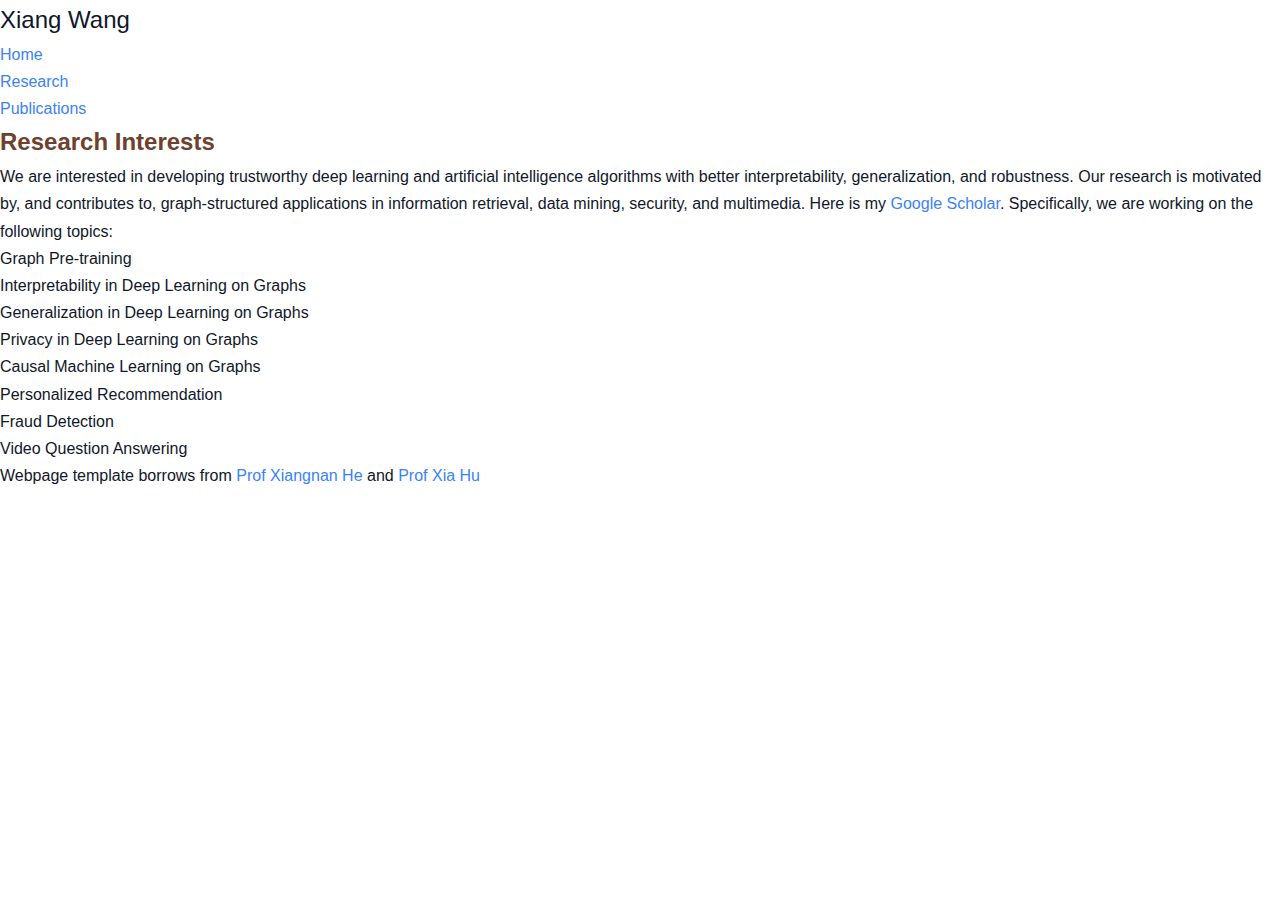
<file: research.html>
<!DOCTYPE html>
<html xmlns="http://www.w3.org/1999/xhtml"><head><meta http-equiv="Content-Type" content="text/html; charset=UTF-8">
    
    <title>Xiang Wang, University of Science and Technology of China</title>
    <!-- Website Styles -->
    <link rel="stylesheet" href="style/style.css" type="text/css" media="screen">
    <link href="style/css" rel="stylesheet" type="text/css">
    <link href="style/css(1)" rel="stylesheet" type="text/css">
</head>

<body data-new-gr-c-s-check-loaded="14.1083.0" data-gr-ext-installed="">
    <div id="wrapper">
        <!-- HEADER START -->
        <div id="header">
		<div class="inner">

                <div class="log">
                    <p><font size="+2">Xiang Wang</font></p>
                </div>

                <div class="nav">
                    <ul>
                        <li>
                            <a href="index.html">Home</a>
                        </li>
						<li class="current">
                            <a href="research.html">Research</a>
                        </li>
                        <li>
                            <a href="publications.html">Publications</a>
                        </li>
						<!-- <li>
                            <a href="group.html">People</a>
                        </li>
                        <li>
                            <a href="teaching.html">Teaching</a>
                        </li> -->
                        
						
                    </ul>
                </div><!-- #nav end -->
                <div class="clear"></div>
            </div><!-- .inner end -->
        </div><!-- #header end -->

        <!-- MAIN CONTENT START -->
        <div id="main">
            <div class="inner">
			   
			<h3><font size="5"><font color="#6E402E">Research Interests</font></font></h3>
                We are interested in developing <font class="highlight-light">trustworthy deep learning and artificial intelligence</font> algorithms with better <font class="highlight-light">interpretability, generalization, and robustness</font>. Our research is motivated by, and contributes to, graph-structured applications in information retrieval, data mining, security, and multimedia.
                Here is my <a href="https://scholar.google.com.sg/citations?user=HdhaQB0AAAAJ&hl=en" target="_blank" rel="nofollow">Google Scholar</a>.
                Specifically, we are working on the following topics:<br>
                <li> Graph Pre-training</li>
                <li> Interpretability in Deep Learning on Graphs </li>
                <li> Generalization in Deep Learning on Graphs </li>
                <li> Privacy in Deep Learning on Graphs </li>
                <li> Causal Machine Learning on Graphs </li>
                <li> Personalized Recommendation </li>
                <li> Fraud Detection </li>
                <li> Video Question Answering </li>
		
				
                <div id="copyright" class="copyright footer_small">
                    <ul class="links">
                        <!-- <li>&copy; UC Regents 2019.</li> -->
                        <li>Webpage template borrows from <a href="http://staff.ustc.edu.cn/~hexn/">Prof Xiangnan He</a> and <a href="https://cs.rice.edu/~xh37/index.html">Prof Xia Hu</a></li>
                    </ul>
                </div>
				</div>
				</div>
    


</div></body><grammarly-desktop-integration data-grammarly-shadow-root="true"></grammarly-desktop-integration></html>
</file>
<file: style/style.css>
/* ================================================
   Xiang Wang — Academic Homepage
   Modern Professional Design
   ================================================ */

/* ── Variables ── */
:root {
  --primary:       #1e3a8a;
  --primary-mid:   #1d4ed8;
  --primary-light: #3b82f6;
  --primary-dark:  #0f2557;
  --accent:        #f59e0b;
  --danger:        #dc2626;
  --text:          #0f172a;
  --text-body:     #334155;
  --text-muted:    #64748b;
  --bg:            #ffffff;
  --bg-alt:        #f8fafc;
  --border:        #e2e8f0;
  --shadow-sm:     0 1px 4px rgba(0,0,0,0.07);
  --shadow-md:     0 4px 20px rgba(0,0,0,0.09);
  --shadow-lg:     0 8px 40px rgba(0,0,0,0.13);
  --radius:        12px;
  --radius-sm:     6px;
  --transition:    0.2s ease;
  --font-sans:     'Inter', -apple-system, BlinkMacSystemFont, 'Segoe UI', sans-serif;
  --font-serif:    'Crimson Pro', 'Crimson Text', Georgia, 'Times New Roman', serif;
  --max-width:     1020px;
}

/* ── Reset ── */
*, *::before, *::after { box-sizing: border-box; margin: 0; padding: 0; }
html { scroll-behavior: smooth; font-size: 16px; }
body {
  font-family: var(--font-sans);
  color: var(--text);
  background: var(--bg);
  line-height: 1.7;
  -webkit-font-smoothing: antialiased;
}
img { max-width: 100%; display: block; }
ul { list-style: none; }
a {
  color: var(--primary-light);
  text-decoration: none;
  transition: color var(--transition);
}
a:hover { color: var(--primary); }

/* ── Layout ── */
.container {
  max-width: var(--max-width);
  margin: 0 auto;
  padding: 0 28px;
}

/* ================================================
   NAVIGATION
   ================================================ */
.navbar {
  position: fixed;
  top: 0; left: 0; right: 0;
  z-index: 1000;
  background: rgba(255,255,255,0.92);
  backdrop-filter: blur(16px);
  -webkit-backdrop-filter: blur(16px);
  border-bottom: 1px solid transparent;
  transition: all 0.3s ease;
}
.navbar.scrolled {
  border-bottom-color: var(--border);
  box-shadow: var(--shadow-sm);
}
.nav-container {
  max-width: var(--max-width);
  margin: 0 auto;
  padding: 0 28px;
  display: flex;
  align-items: center;
  justify-content: space-between;
  height: 64px;
}
.nav-brand {
  font-family: var(--font-serif);
  font-size: 1.25rem;
  font-weight: 600;
  color: var(--primary-dark);
  letter-spacing: 0.03em;
  transition: color var(--transition);
}
.nav-brand:hover { color: var(--primary-light); }

.nav-links {
  display: flex;
  align-items: center;
  gap: 2px;
}
.nav-link {
  display: block;
  padding: 6px 14px;
  border-radius: 20px;
  color: var(--text-muted);
  font-size: 0.875rem;
  font-weight: 500;
  transition: all var(--transition);
}
.nav-link:hover,
.nav-link.active {
  color: var(--primary);
  background: rgba(59,130,246,0.09);
}

.nav-toggle {
  display: none;
  background: none;
  border: none;
  cursor: pointer;
  padding: 8px;
  flex-direction: column;
  gap: 5px;
}
.nav-toggle span {
  display: block;
  width: 22px;
  height: 2px;
  background: var(--text);
  border-radius: 1px;
  transition: all 0.3s;
}

/* ================================================
   HERO
   ================================================ */
.hero {
  position: relative;
  padding: 110px 0 80px;
  background: linear-gradient(135deg, #0d1f4e 0%, #1e3a8a 50%, #1d4ed8 100%);
  overflow: hidden;
}
/* Subtle dot grid overlay */
.hero::before {
  content: '';
  position: absolute;
  inset: 0;
  background-image:
    radial-gradient(circle at 15% 85%, rgba(255,255,255,0.05) 0%, transparent 55%),
    radial-gradient(circle at 85% 15%, rgba(255,255,255,0.07) 0%, transparent 55%),
    url("data:image/svg+xml,%3Csvg width='40' height='40' viewBox='0 0 40 40' xmlns='http://www.w3.org/2000/svg'%3E%3Ccircle cx='1' cy='1' r='1' fill='rgba(255,255,255,0.04)'/%3E%3C/svg%3E");
  pointer-events: none;
}
/* Decorative arc */
.hero::after {
  content: '';
  position: absolute;
  bottom: -2px; left: 0; right: 0;
  height: 60px;
  background: var(--bg);
  clip-path: ellipse(55% 100% at 50% 100%);
}

.hero-inner {
  position: relative;
  z-index: 1;
  display: flex;
  align-items: center;
  gap: 64px;
  flex-wrap: wrap;
}

/* Photo */
.hero-photo-wrap { flex-shrink: 0; }
.hero-photo-ring {
  position: relative;
  width: 196px;
  height: 196px;
}
.hero-photo-ring::before {
  content: '';
  position: absolute;
  inset: -6px;
  border-radius: 50%;
  background: linear-gradient(135deg, rgba(255,255,255,0.4), rgba(255,255,255,0.05));
  animation: spin-slow 20s linear infinite;
}
@keyframes spin-slow {
  to { transform: rotate(360deg); }
}
.hero-photo {
  position: relative;
  width: 196px;
  height: 196px;
  border-radius: 50%;
  object-fit: cover;
  border: 4px solid rgba(255,255,255,0.25);
  box-shadow: 0 0 0 6px rgba(255,255,255,0.08), var(--shadow-lg);
}

/* Info */
.hero-info {
  flex: 1;
  min-width: 280px;
  color: white;
}
.hero-name {
  font-family: var(--font-serif);
  font-size: 3.2rem;
  font-weight: 600;
  line-height: 1.1;
  color: white;
  margin-bottom: 6px;
  letter-spacing: 0.01em;
}
.hero-role {
  font-size: 0.8rem;
  font-weight: 700;
  color: rgba(255,255,255,0.6);
  text-transform: uppercase;
  letter-spacing: 0.12em;
  margin-bottom: 20px;
}
.hero-affiliations {
  margin-bottom: 22px;
  display: flex;
  flex-direction: column;
  gap: 5px;
}
.hero-affiliations a {
  font-size: 0.93rem;
  color: rgba(255,255,255,0.85);
  display: inline-flex;
  align-items: center;
  gap: 7px;
  transition: color var(--transition);
}
.hero-affiliations a::before {
  content: '';
  display: inline-block;
  width: 5px;
  height: 5px;
  border-radius: 50%;
  background: rgba(255,255,255,0.5);
  flex-shrink: 0;
}
.hero-affiliations a:hover { color: white; }

.hero-email {
  display: inline-flex;
  align-items: center;
  gap: 8px;
  font-size: 0.875rem;
  color: rgba(255,255,255,0.75);
  margin-bottom: 22px;
  background: rgba(255,255,255,0.08);
  border: 1px solid rgba(255,255,255,0.15);
  padding: 6px 14px;
  border-radius: 20px;
}
.hero-email i { font-size: 0.8rem; }
.hero-email:hover { color: white; background: rgba(255,255,255,0.14); }

.hero-links {
  display: flex;
  gap: 10px;
  flex-wrap: wrap;
  margin-bottom: 30px;
}
.hero-btn {
  display: inline-flex;
  align-items: center;
  gap: 7px;
  padding: 8px 18px;
  border-radius: 24px;
  background: rgba(255,255,255,0.12);
  border: 1px solid rgba(255,255,255,0.25);
  color: white;
  font-size: 0.85rem;
  font-weight: 500;
  transition: all var(--transition);
}
.hero-btn:hover {
  background: rgba(255,255,255,0.22);
  color: white;
  transform: translateY(-1px);
}
.hero-btn i { font-size: 0.9rem; }

/* Stats bar */
.hero-stats {
  display: inline-flex;
  align-items: center;
  background: rgba(255,255,255,0.08);
  border: 1px solid rgba(255,255,255,0.15);
  border-radius: var(--radius);
  overflow: hidden;
}
.stat-cell {
  padding: 14px 28px;
  text-align: center;
  position: relative;
}
.stat-cell + .stat-cell::before {
  content: '';
  position: absolute;
  left: 0; top: 20%; bottom: 20%;
  width: 1px;
  background: rgba(255,255,255,0.2);
}
.stat-num {
  display: block;
  font-size: 1.7rem;
  font-weight: 700;
  color: white;
  line-height: 1;
  font-family: var(--font-serif);
}
.stat-lbl {
  display: block;
  font-size: 0.7rem;
  color: rgba(255,255,255,0.55);
  margin-top: 4px;
  text-transform: uppercase;
  letter-spacing: 0.1em;
}

/* ================================================
   SECTIONS — shared
   ================================================ */
.section {
  padding: 76px 0;
}
.section-alt {
  background: var(--bg-alt);
}
.section-header {
  margin-bottom: 44px;
}
.section-title {
  font-family: var(--font-serif);
  font-size: 2rem;
  font-weight: 600;
  color: var(--primary-dark);
  display: inline-block;
}
.section-rule {
  height: 3px;
  width: 52px;
  background: linear-gradient(90deg, var(--primary-light), var(--primary-mid));
  border-radius: 2px;
  margin-top: 10px;
}
.section-sub {
  margin-top: 12px;
  color: var(--text-muted);
  font-size: 0.93rem;
}
.section-sub a {
  color: var(--primary-light);
  font-weight: 500;
}

/* ================================================
   BIOGRAPHY
   ================================================ */
.bio-body {
  max-width: 820px;
}
.bio-body p {
  font-size: 1rem;
  color: var(--text-body);
  line-height: 1.9;
  margin-bottom: 16px;
}
.bio-body p:last-child { margin-bottom: 0; }
.bio-body mark {
  background: rgba(59,130,246,0.11);
  color: var(--primary);
  padding: 1px 5px;
  border-radius: 3px;
  font-style: normal;
}
.bio-body strong { color: var(--primary-dark); font-weight: 600; }

/* ================================================
   RESEARCH CARDS
   ================================================ */
.research-grid {
  display: grid;
  grid-template-columns: repeat(auto-fit, minmax(220px, 1fr));
  gap: 20px;
}
.research-card {
  background: white;
  border: 1px solid var(--border);
  border-radius: var(--radius);
  padding: 28px 22px;
  position: relative;
  overflow: hidden;
  transition: all 0.25s ease;
}
.research-card::before {
  content: '';
  position: absolute;
  top: 0; left: 0; right: 0;
  height: 3px;
  background: linear-gradient(90deg, var(--primary), var(--primary-light));
  transform: scaleX(0);
  transform-origin: left;
  transition: transform 0.3s ease;
}
.research-card:hover {
  box-shadow: var(--shadow-md);
  transform: translateY(-4px);
  border-color: rgba(59,130,246,0.25);
}
.research-card:hover::before { transform: scaleX(1); }
.rc-icon {
  width: 50px;
  height: 50px;
  background: linear-gradient(135deg, #eff6ff, #dbeafe);
  border-radius: 14px;
  display: flex;
  align-items: center;
  justify-content: center;
  margin-bottom: 16px;
  font-size: 1.3rem;
  color: var(--primary-light);
}
.research-card h3 {
  font-size: 0.97rem;
  font-weight: 600;
  color: var(--primary-dark);
  margin-bottom: 9px;
}
.research-card p {
  font-size: 0.86rem;
  color: var(--text-muted);
  line-height: 1.65;
}

/* ================================================
   PUBLICATION HIGHLIGHTS
   ================================================ */
.pubs-list {
  display: flex;
  flex-direction: column;
  gap: 12px;
}
.pub-card {
  display: flex;
  gap: 16px;
  align-items: flex-start;
  background: white;
  border: 1px solid var(--border);
  border-radius: var(--radius);
  padding: 20px;
  transition: all var(--transition);
}
.pub-card:hover {
  box-shadow: var(--shadow-md);
  border-color: rgba(59,130,246,0.3);
}
.pub-card.highlight {
  border-left: 3px solid var(--primary-light);
}

/* Venue badges */
.venue {
  flex-shrink: 0;
  display: inline-flex;
  align-items: center;
  justify-content: center;
  padding: 4px 10px;
  border-radius: var(--radius-sm);
  font-size: 0.75rem;
  font-weight: 700;
  letter-spacing: 0.04em;
  white-space: nowrap;
  min-width: 80px;
  text-align: center;
}
.v-ir  { background: #eff6ff; color: #1d4ed8; border: 1px solid #bfdbfe; }
.v-dm  { background: #f0fdf4; color: #15803d; border: 1px solid #bbf7d0; }
.v-ml  { background: #faf5ff; color: #7c3aed; border: 1px solid #ddd6fe; }
.v-cv  { background: #fff7ed; color: #c2410c; border: 1px solid #fed7aa; }
.v-sec { background: #fef2f2; color: #dc2626; border: 1px solid #fecaca; }
.v-jnl { background: #f8fafc; color: #475569; border: 1px solid #cbd5e1; }

.pub-body { flex: 1; }
.pub-title {
  font-size: 0.94rem;
  font-weight: 600;
  color: var(--text);
  margin-bottom: 6px;
  line-height: 1.5;
}
.pub-authors {
  font-size: 0.845rem;
  color: var(--text-muted);
  margin-bottom: 8px;
  line-height: 1.5;
}
.pub-authors strong { color: var(--text); font-weight: 600; }
.pub-tags { display: flex; gap: 8px; flex-wrap: wrap; }
.pub-tag {
  display: inline-flex;
  align-items: center;
  gap: 4px;
  font-size: 0.77rem;
  padding: 2px 8px;
  border-radius: 4px;
  font-weight: 500;
}
.tag-star {
  background: #fffbeb;
  color: #92400e;
  border: 1px solid #fde68a;
}
.tag-award {
  background: #fff7ed;
  color: #9a3412;
  border: 1px solid #fed7aa;
}
.tag-oral {
  background: #f0fdf4;
  color: #166534;
  border: 1px solid #bbf7d0;
}

/* ================================================
   NEWS
   ================================================ */
.news-feed {
  display: flex;
  flex-direction: column;
}
.news-row {
  display: flex;
  gap: 24px;
  padding: 20px 0;
  border-bottom: 1px solid var(--border);
  align-items: flex-start;
}
.news-row:last-child { border-bottom: none; }
.news-when {
  flex-shrink: 0;
  width: 78px;
  text-align: right;
  font-size: 0.78rem;
  font-weight: 600;
  color: var(--text-muted);
  padding-top: 3px;
  letter-spacing: 0.02em;
}
.news-body {
  flex: 1;
  font-size: 0.91rem;
  color: var(--text-body);
  line-height: 1.75;
}
.news-body strong { color: var(--primary-dark); }

.badge {
  display: inline-block;
  padding: 1px 8px;
  border-radius: 4px;
  font-size: 0.7rem;
  font-weight: 700;
  letter-spacing: 0.07em;
  text-transform: uppercase;
  margin-right: 5px;
  vertical-align: middle;
}
.badge-new   { background: #fee2e2; color: #dc2626; }
.badge-award { background: #fef3c7; color: #92400e; }
.badge-ml    { background: #faf5ff; color: #7c3aed; }

.paper-list {
  margin-top: 10px;
  display: flex;
  flex-direction: column;
  gap: 6px;
}
.paper-chip {
  background: var(--bg-alt);
  border-left: 3px solid var(--primary-light);
  padding: 6px 12px;
  border-radius: 0 var(--radius-sm) var(--radius-sm) 0;
  font-size: 0.84rem;
  color: var(--text-muted);
  line-height: 1.5;
}
.paper-chip .ptag {
  font-size: 0.77rem;
  font-weight: 600;
  color: #c2410c;
}

/* ── Research card tags ── */
.rc-tags {
  display: flex;
  flex-wrap: wrap;
  gap: 6px;
  margin-top: 14px;
  padding-top: 14px;
  border-top: 1px solid var(--border);
}
.rc-tag {
  display: inline-block;
  padding: 3px 10px;
  border-radius: 20px;
  font-size: 0.74rem;
  font-weight: 600;
  background: #eff6ff;
  color: var(--primary-light);
  border: 1px solid #bfdbfe;
  cursor: pointer;
  transition: all var(--transition);
  text-decoration: none;
  letter-spacing: 0.02em;
}
.rc-tag:hover {
  background: var(--primary-light);
  color: white;
  border-color: var(--primary-light);
  transform: translateY(-1px);
}

/* ── Publications filter bar ── */
.pub-filter-wrap {
  background: white;
  border: 1px solid var(--border);
  border-radius: var(--radius);
  padding: 18px 22px;
  margin-bottom: 32px;
  box-shadow: var(--shadow-sm);
  position: sticky;
  top: 72px;
  z-index: 50;
}
.filter-header {
  display: flex;
  align-items: center;
  gap: 10px;
  margin-bottom: 14px;
}
.filter-title {
  font-size: 0.78rem;
  font-weight: 700;
  color: var(--text-muted);
  text-transform: uppercase;
  letter-spacing: 0.1em;
}
.filter-clear {
  margin-left: auto;
  font-size: 0.78rem;
  color: var(--primary-light);
  cursor: pointer;
  display: none;
  background: none;
  border: none;
  padding: 0;
  font-family: var(--font-sans);
}
.filter-clear.visible { display: inline; }
.filter-clear:hover { color: var(--primary); }

.filter-rows {
  display: flex;
  flex-direction: column;
  gap: 8px;
}
.filter-row {
  display: flex;
  align-items: center;
  gap: 8px;
  flex-wrap: wrap;
}
.filter-row-lbl {
  font-size: 0.7rem;
  font-weight: 700;
  color: var(--text-muted);
  text-transform: uppercase;
  letter-spacing: 0.07em;
  width: 64px;
  flex-shrink: 0;
}
.fchips { display: flex; gap: 6px; flex-wrap: wrap; }
.fchip {
  display: inline-flex;
  align-items: center;
  gap: 5px;
  padding: 4px 12px;
  border-radius: 20px;
  font-size: 0.78rem;
  font-weight: 500;
  cursor: pointer;
  border: 1px solid var(--border);
  color: var(--text-muted);
  background: var(--bg-alt);
  transition: all var(--transition);
  user-select: none;
  white-space: nowrap;
}
.fchip:hover { border-color: var(--primary-light); color: var(--primary-light); background: #eff6ff; }
.fchip.active { background: var(--primary-light); color: white; border-color: var(--primary-light); }
.fchip-dot { width: 6px; height: 6px; border-radius: 50%; background: currentColor; opacity: 0.7; }

/* Tag badges on pub entries */
.pub-entry-tags { display: flex; gap: 5px; flex-wrap: wrap; margin-top: 8px; }
.pet {
  display: inline-block;
  padding: 2px 8px;
  border-radius: 4px;
  font-size: 0.71rem;
  font-weight: 600;
  background: #f1f5f9;
  color: var(--text-muted);
  border: 1px solid var(--border);
  letter-spacing: 0.02em;
}

/* Filter hide/show */
.pub-entry.pub-hidden { display: none; }
.pub-year-block.year-hidden { display: none; }

/* ── News toggle button ── */
.news-toggle-wrap {
  padding: 20px 0 4px;
  text-align: center;
}
.news-toggle-btn {
  display: inline-flex;
  align-items: center;
  gap: 8px;
  background: none;
  border: 1px solid var(--border);
  border-radius: 20px;
  padding: 7px 20px;
  font-size: 0.85rem;
  color: var(--text-muted);
  cursor: pointer;
  transition: all var(--transition);
  font-family: var(--font-sans);
}
.news-toggle-btn:hover {
  border-color: var(--primary-light);
  color: var(--primary);
  background: rgba(59,130,246,0.05);
}
.news-toggle-btn i {
  font-size: 0.75rem;
  transition: transform 0.3s ease;
}

/* ================================================
   AWARDS
   ================================================ */
.awards-grid {
  display: flex;
  flex-direction: column;
  gap: 0;
}
.award-row {
  display: flex;
  gap: 18px;
  align-items: center;
  padding: 18px 0;
  border-bottom: 1px solid var(--border);
}
.award-row:last-child { border-bottom: none; }
.award-ico {
  flex-shrink: 0;
  width: 40px;
  height: 40px;
  border-radius: 50%;
  background: linear-gradient(135deg, #fffbeb, #fef3c7);
  border: 1px solid #fde68a;
  display: flex;
  align-items: center;
  justify-content: center;
  font-size: 0.88rem;
  color: #92400e;
}
.award-ico-gold {
  background: linear-gradient(135deg, #fef3c7, #fde68a);
  border-color: #f59e0b;
  color: #78350f;
  box-shadow: 0 0 0 3px rgba(245,158,11,0.15);
}
.award-text { flex: 1; }
.award-yr {
  font-size: 0.72rem;
  font-weight: 700;
  color: var(--text-muted);
  text-transform: uppercase;
  letter-spacing: 0.09em;
  display: block;
}
.award-text h4 {
  font-size: 0.96rem;
  font-weight: 600;
  color: var(--text);
  margin: 3px 0 2px;
}
.award-text p {
  font-size: 0.85rem;
  color: var(--text-muted);
}

/* ================================================
   TIMELINE (Background)
   ================================================ */
.timeline {
  position: relative;
  padding-left: 36px;
}
.timeline::before {
  content: '';
  position: absolute;
  left: 8px;
  top: 8px;
  bottom: 8px;
  width: 2px;
  background: var(--border);
  border-radius: 1px;
}
.tl-item {
  position: relative;
  padding-bottom: 36px;
}
.tl-item:last-child { padding-bottom: 0; }
.tl-dot {
  position: absolute;
  left: -32px;
  top: 6px;
  width: 16px;
  height: 16px;
  border-radius: 50%;
  background: white;
  border: 3px solid var(--primary-light);
  box-shadow: 0 0 0 3px white;
}
.tl-period {
  display: inline-block;
  font-size: 0.76rem;
  font-weight: 700;
  color: var(--primary-light);
  background: #eff6ff;
  padding: 2px 10px;
  border-radius: 20px;
  letter-spacing: 0.05em;
  margin-bottom: 6px;
}
.tl-item h4 {
  font-size: 0.97rem;
  font-weight: 600;
  color: var(--text);
  margin-bottom: 4px;
}
.tl-item p {
  font-size: 0.875rem;
  color: var(--text-muted);
  margin-bottom: 2px;
  line-height: 1.6;
}

/* ================================================
   RECRUIT BANNER
   ================================================ */
.recruit-banner {
  background: linear-gradient(135deg, #eff6ff 0%, #dbeafe 100%);
  border: 1px solid #bfdbfe;
  border-radius: var(--radius);
  padding: 32px 36px;
  display: flex;
  gap: 24px;
  align-items: flex-start;
}
.recruit-ico {
  flex-shrink: 0;
  width: 54px;
  height: 54px;
  background: linear-gradient(135deg, var(--primary), var(--primary-light));
  border-radius: 16px;
  display: flex;
  align-items: center;
  justify-content: center;
  font-size: 1.35rem;
  color: white;
}
.recruit-text h3 {
  font-family: var(--font-serif);
  font-size: 1.35rem;
  color: var(--primary-dark);
  margin-bottom: 10px;
}
.recruit-text p {
  font-size: 0.93rem;
  color: var(--text-body);
  line-height: 1.8;
}

/* ================================================
   FOOTER
   ================================================ */
.site-footer {
  background: var(--primary-dark);
  color: rgba(255,255,255,0.55);
  padding: 36px 0;
  text-align: center;
}
.site-footer p {
  font-size: 0.85rem;
  margin-bottom: 5px;
}
.site-footer a {
  color: rgba(255,255,255,0.65);
}
.site-footer a:hover { color: white; }
.site-footer .credit {
  font-size: 0.76rem;
  color: rgba(255,255,255,0.35);
  margin-top: 6px;
}

/* ================================================
   PUBLICATIONS PAGE
   ================================================ */
.pubs-page-header {
  padding: 110px 0 48px;
  background: linear-gradient(135deg, #0d1f4e 0%, #1e3a8a 100%);
  position: relative;
}
.pubs-page-header::after {
  content: '';
  position: absolute;
  bottom: -2px; left: 0; right: 0;
  height: 50px;
  background: var(--bg-alt);
  clip-path: ellipse(55% 100% at 50% 100%);
}
.pubs-page-header .container { position: relative; z-index: 1; }
.pubs-page-title {
  font-family: var(--font-serif);
  font-size: 2.8rem;
  font-weight: 600;
  color: white;
  margin-bottom: 10px;
}
.pubs-page-sub {
  color: rgba(255,255,255,0.65);
  font-size: 0.95rem;
}
.pubs-page-sub a {
  color: rgba(255,255,255,0.8);
  font-weight: 500;
  text-decoration: underline;
  text-decoration-color: rgba(255,255,255,0.4);
}

.pubs-page-body {
  background: var(--bg-alt);
  padding: 60px 0 80px;
}
.pub-year-block { margin-bottom: 52px; }
.pub-year-block:last-child { margin-bottom: 0; }
.year-heading {
  display: flex;
  align-items: center;
  gap: 16px;
  margin-bottom: 20px;
}
.year-label {
  font-family: var(--font-serif);
  font-size: 1.7rem;
  font-weight: 600;
  color: var(--primary-dark);
  flex-shrink: 0;
}
.year-line {
  flex: 1;
  height: 1px;
  background: var(--border);
}

.pub-entry {
  display: flex;
  gap: 16px;
  background: white;
  border: 1px solid var(--border);
  border-radius: var(--radius);
  padding: 18px 20px;
  margin-bottom: 10px;
  transition: all var(--transition);
  align-items: flex-start;
}
.pub-entry:last-child { margin-bottom: 0; }
.pub-entry:hover {
  box-shadow: var(--shadow-md);
  border-color: rgba(59,130,246,0.25);
}
.pe-title {
  font-size: 0.94rem;
  font-weight: 600;
  color: var(--text);
  margin-bottom: 5px;
  line-height: 1.5;
}
.pe-authors {
  font-size: 0.845rem;
  color: var(--text-muted);
  line-height: 1.5;
}
.pe-authors strong { color: var(--text); font-weight: 600; }

/* ================================================
   RESPONSIVE
   ================================================ */
@media (max-width: 768px) {
  .hero { padding: 88px 0 72px; }
  .hero-inner { gap: 32px; justify-content: center; text-align: center; }
  .hero-photo-ring, .hero-photo { width: 152px; height: 152px; }
  .hero-name { font-size: 2.4rem; }
  .hero-affiliations a { justify-content: center; }
  .hero-links { justify-content: center; }
  .hero-stats { width: 100%; }

  .nav-links {
    display: none;
    position: absolute;
    top: 64px; left: 0; right: 0;
    background: white;
    flex-direction: column;
    padding: 12px 16px;
    box-shadow: var(--shadow-md);
    border-bottom: 1px solid var(--border);
  }
  .nav-links.open { display: flex; }
  .nav-toggle { display: flex; }

  .research-grid { grid-template-columns: 1fr 1fr; }
  .pub-card { flex-direction: column; gap: 10px; }
  .news-row { flex-direction: column; gap: 8px; }
  .news-when { text-align: left; width: auto; }
  .recruit-banner { flex-direction: column; }
  .pubs-page-title { font-size: 2rem; }
}
@media (max-width: 480px) {
  .research-grid { grid-template-columns: 1fr; }
  .hero-stats { flex-direction: column; gap: 0; }
  .stat-cell + .stat-cell::before { height: 1px; width: 60%; left: 20%; top: 0; bottom: auto; }
  .pub-entry { flex-direction: column; gap: 10px; }
}
</file>
